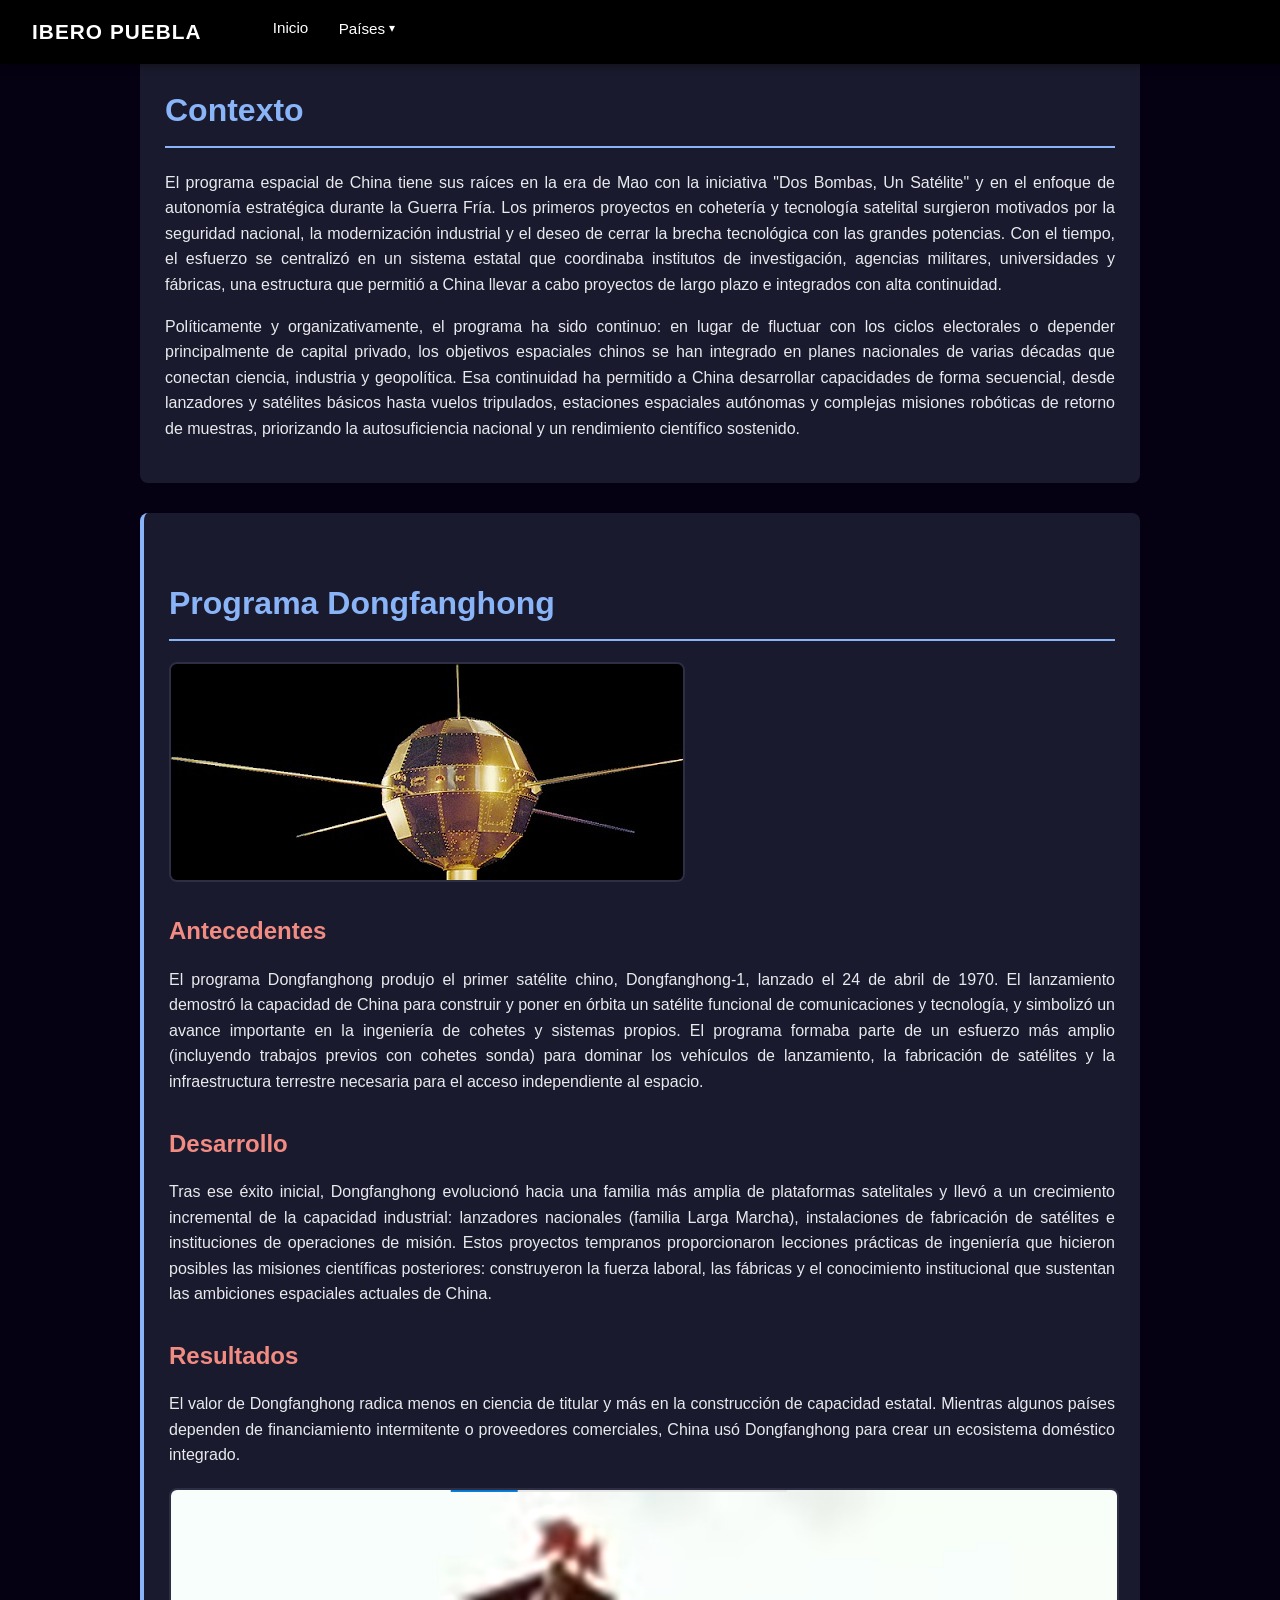
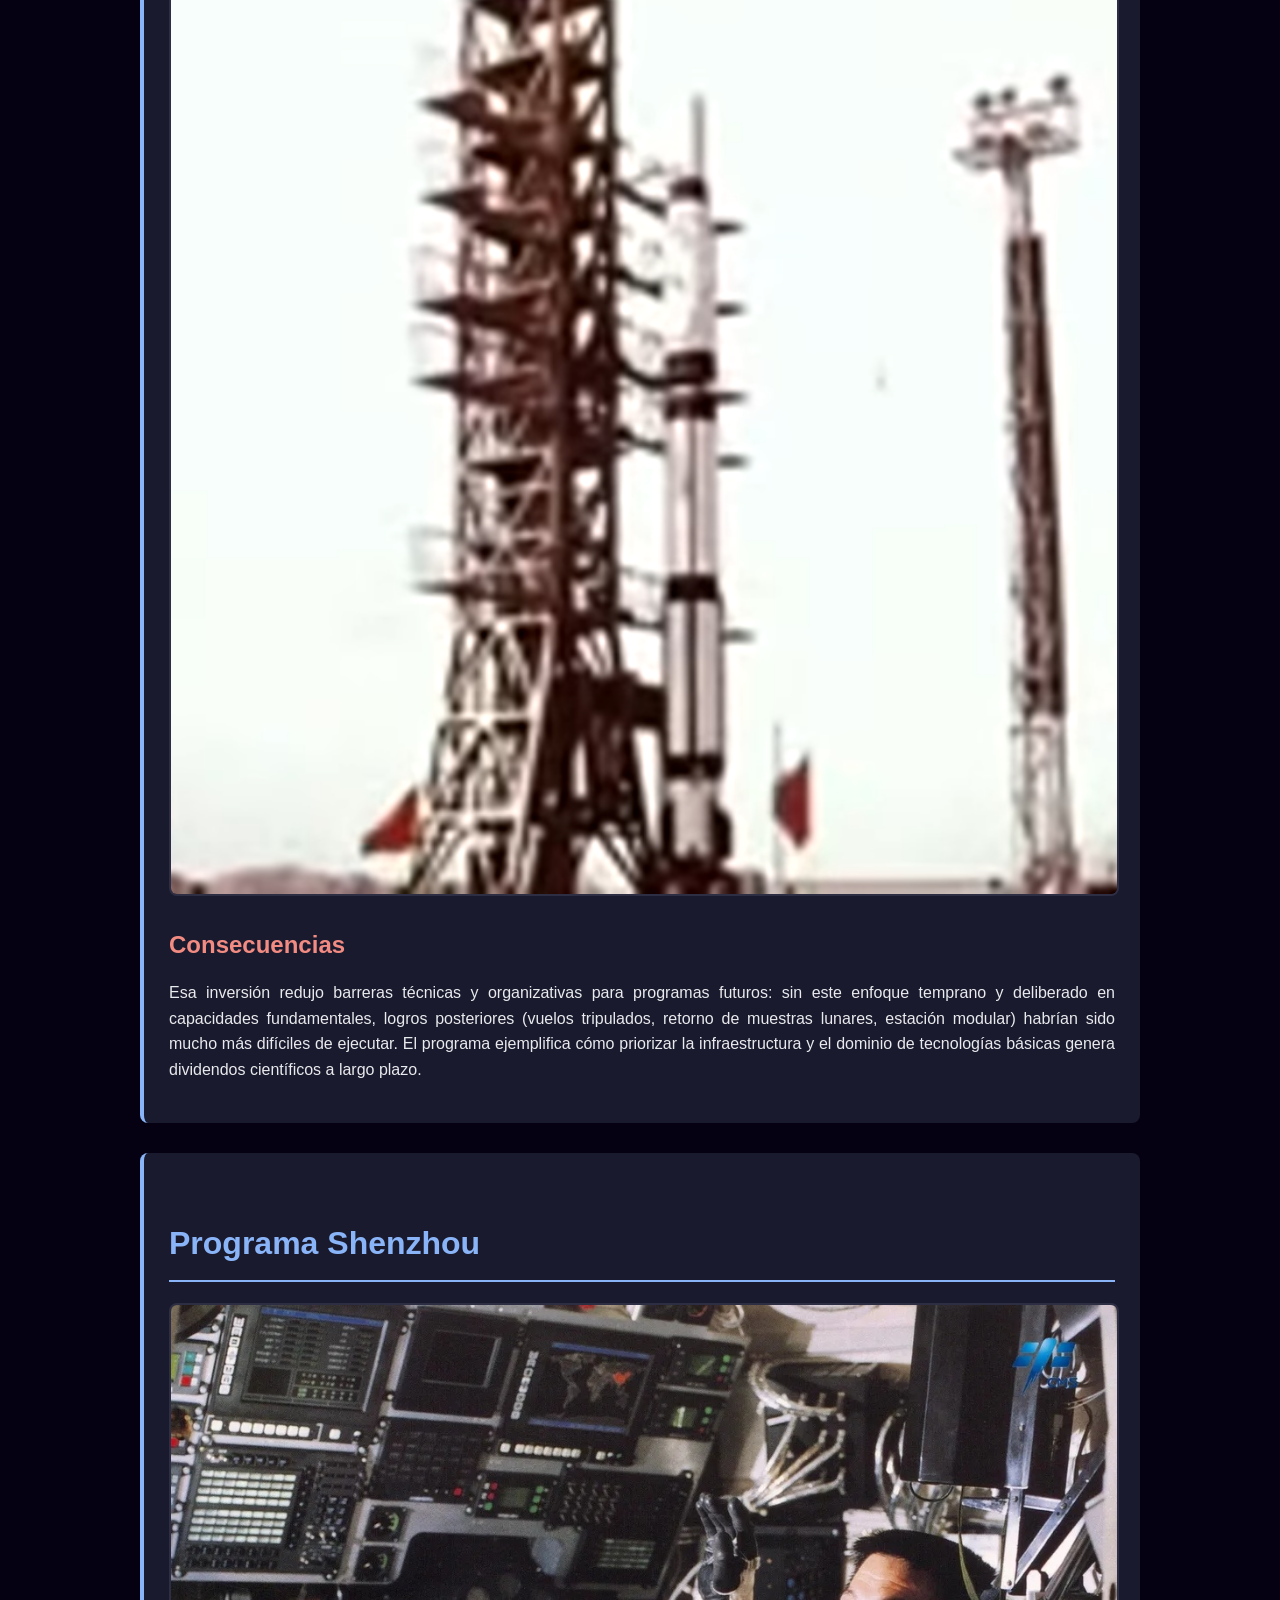
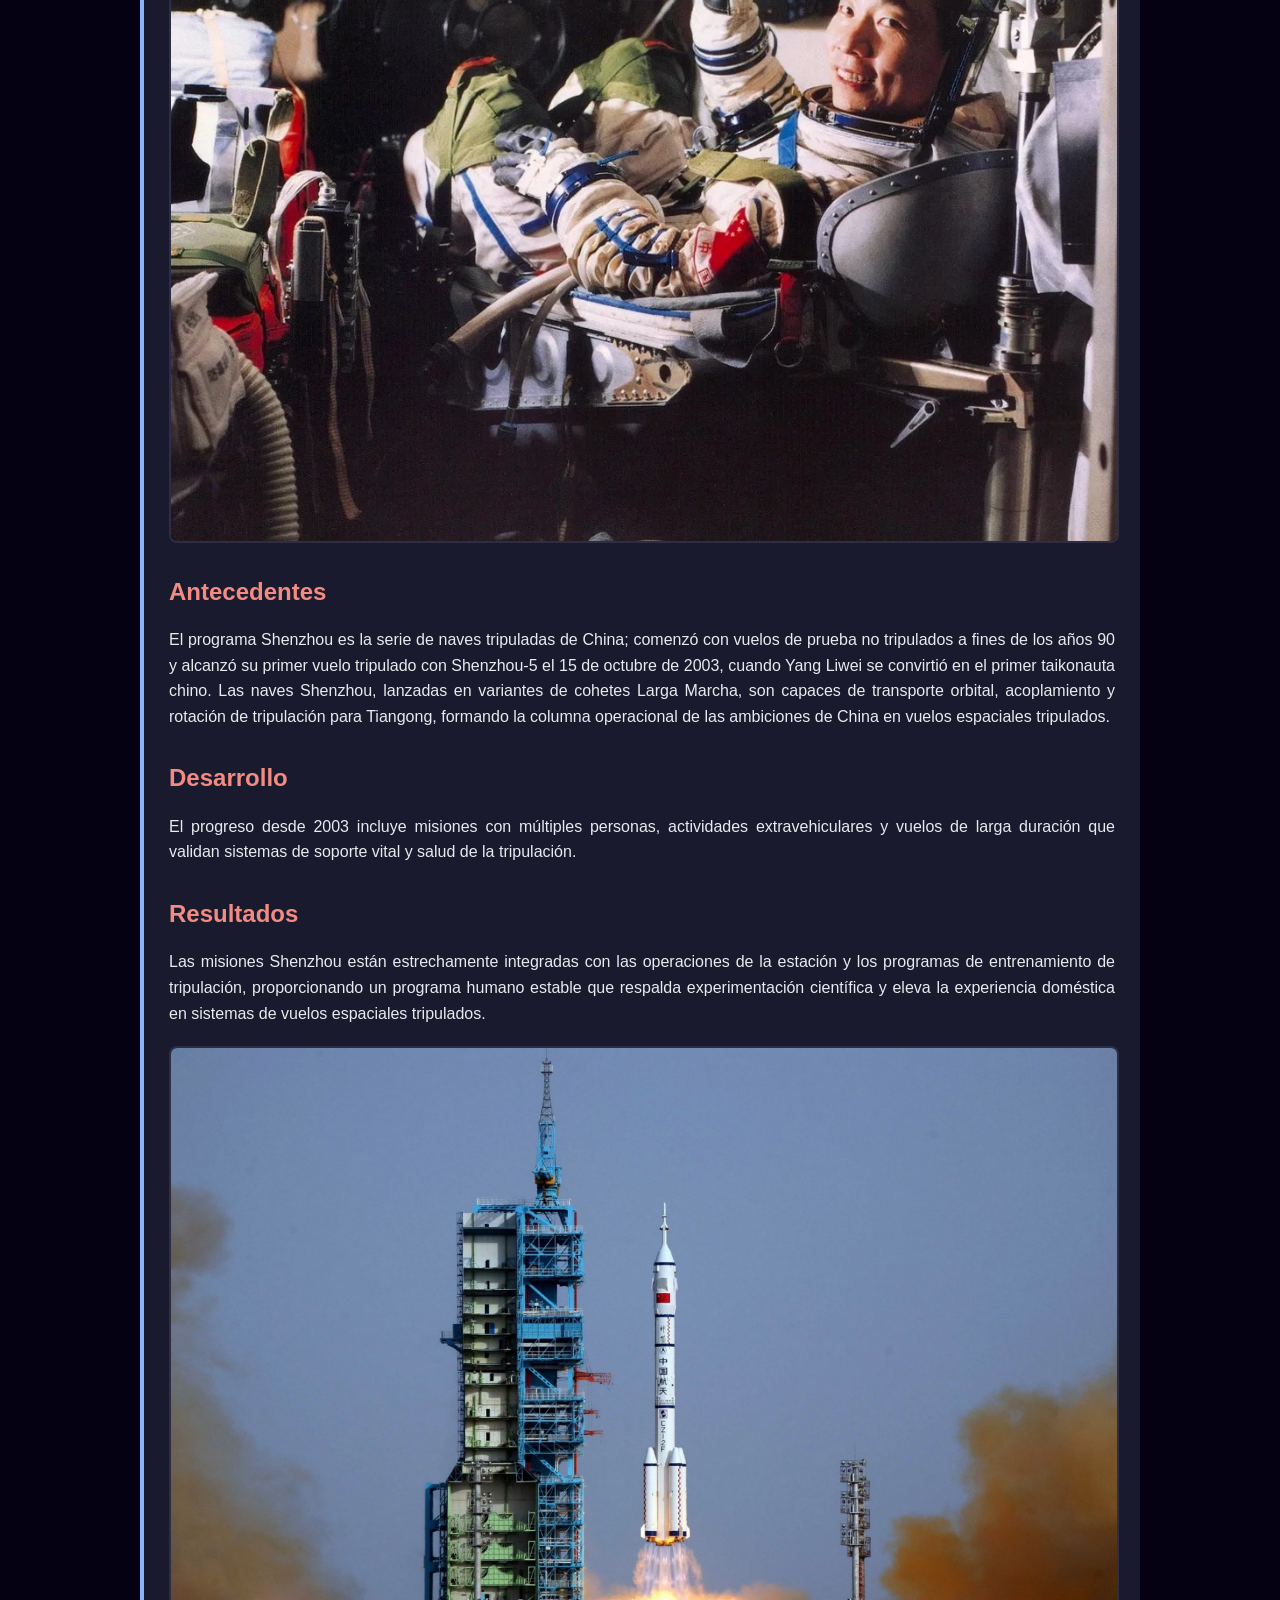
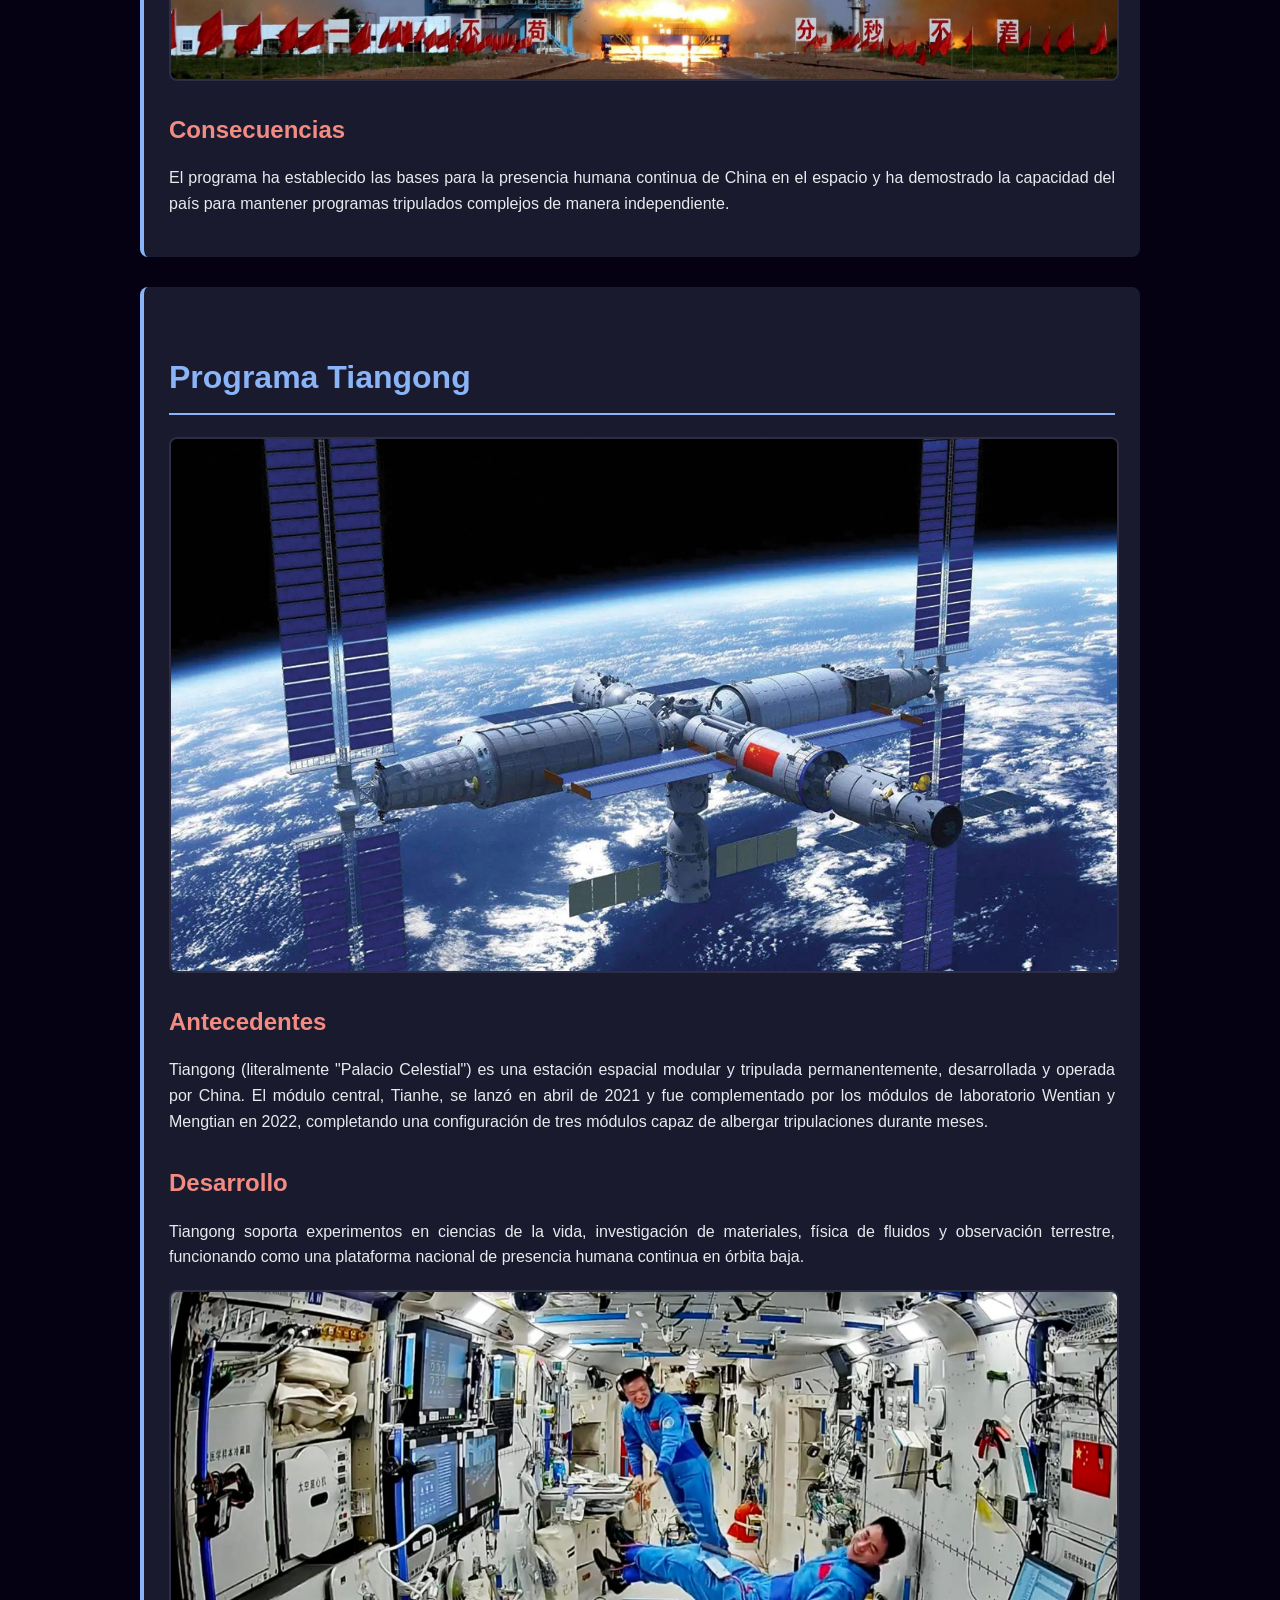
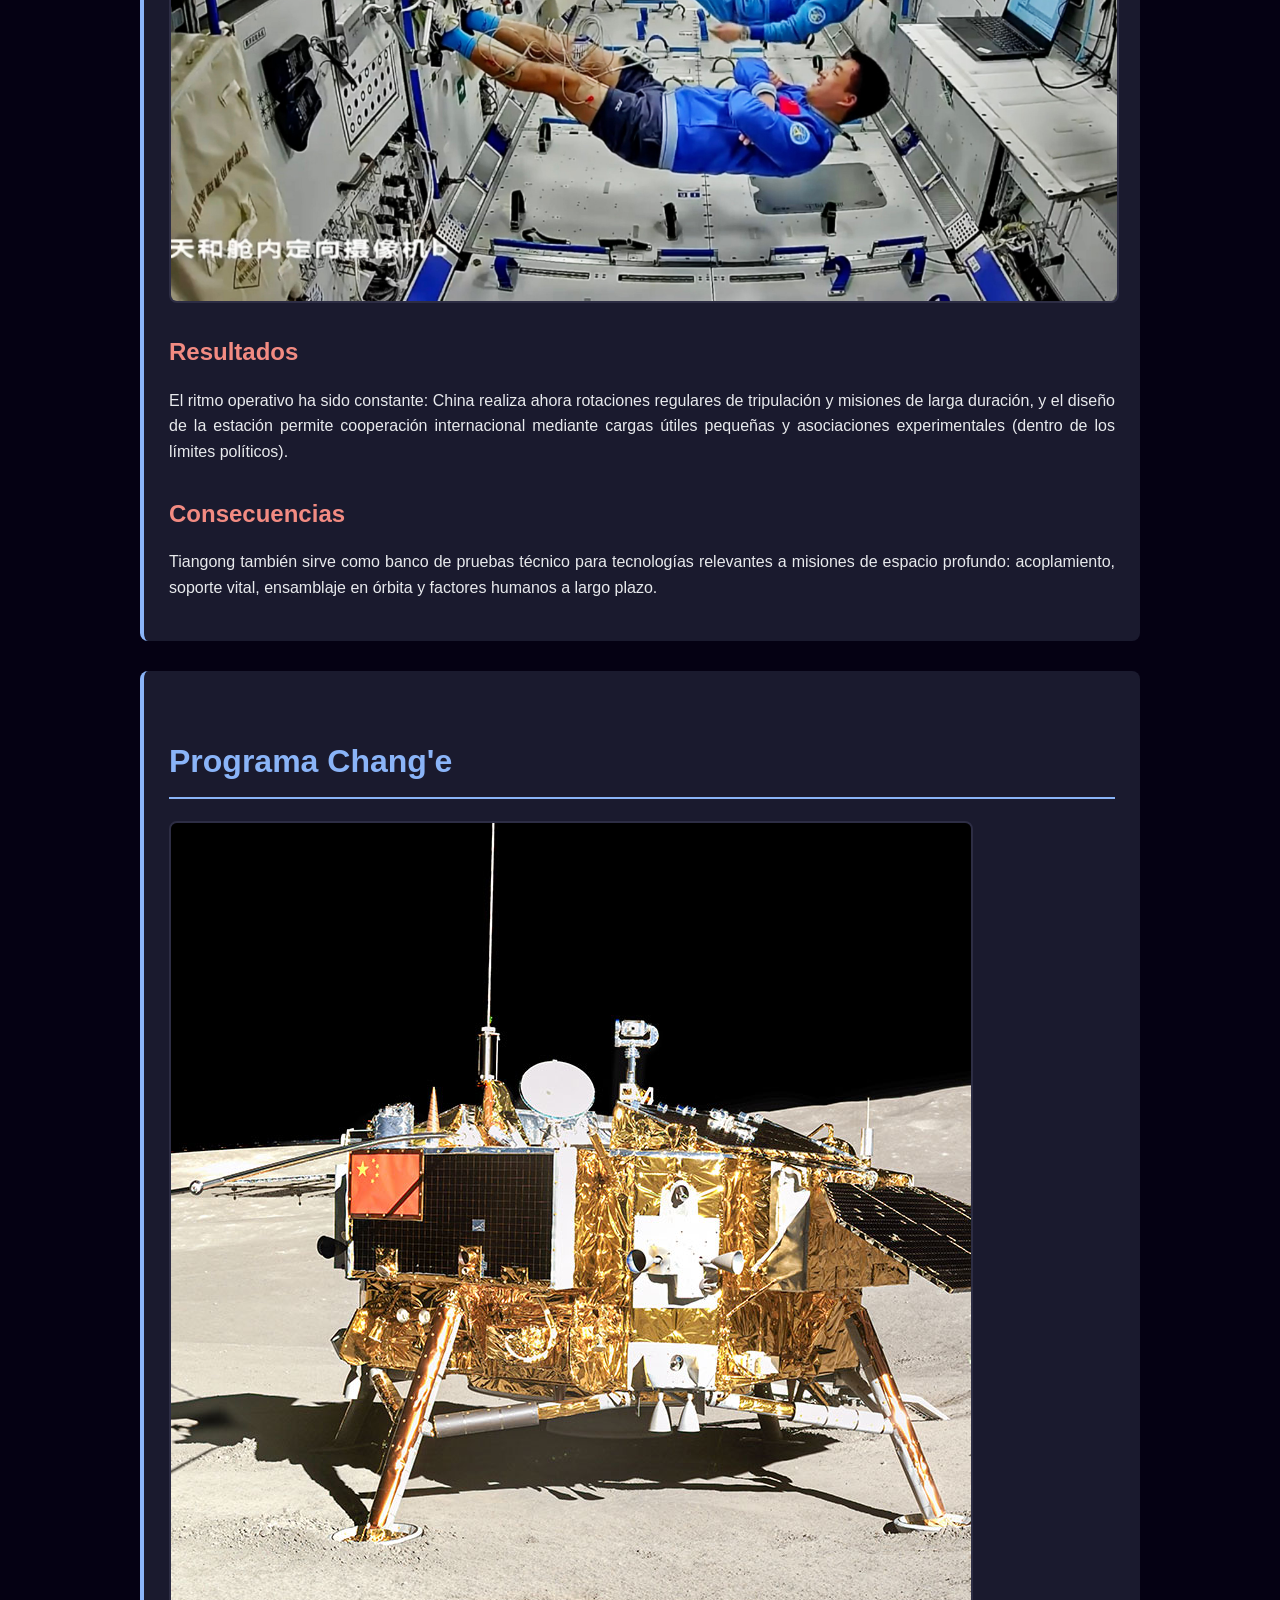
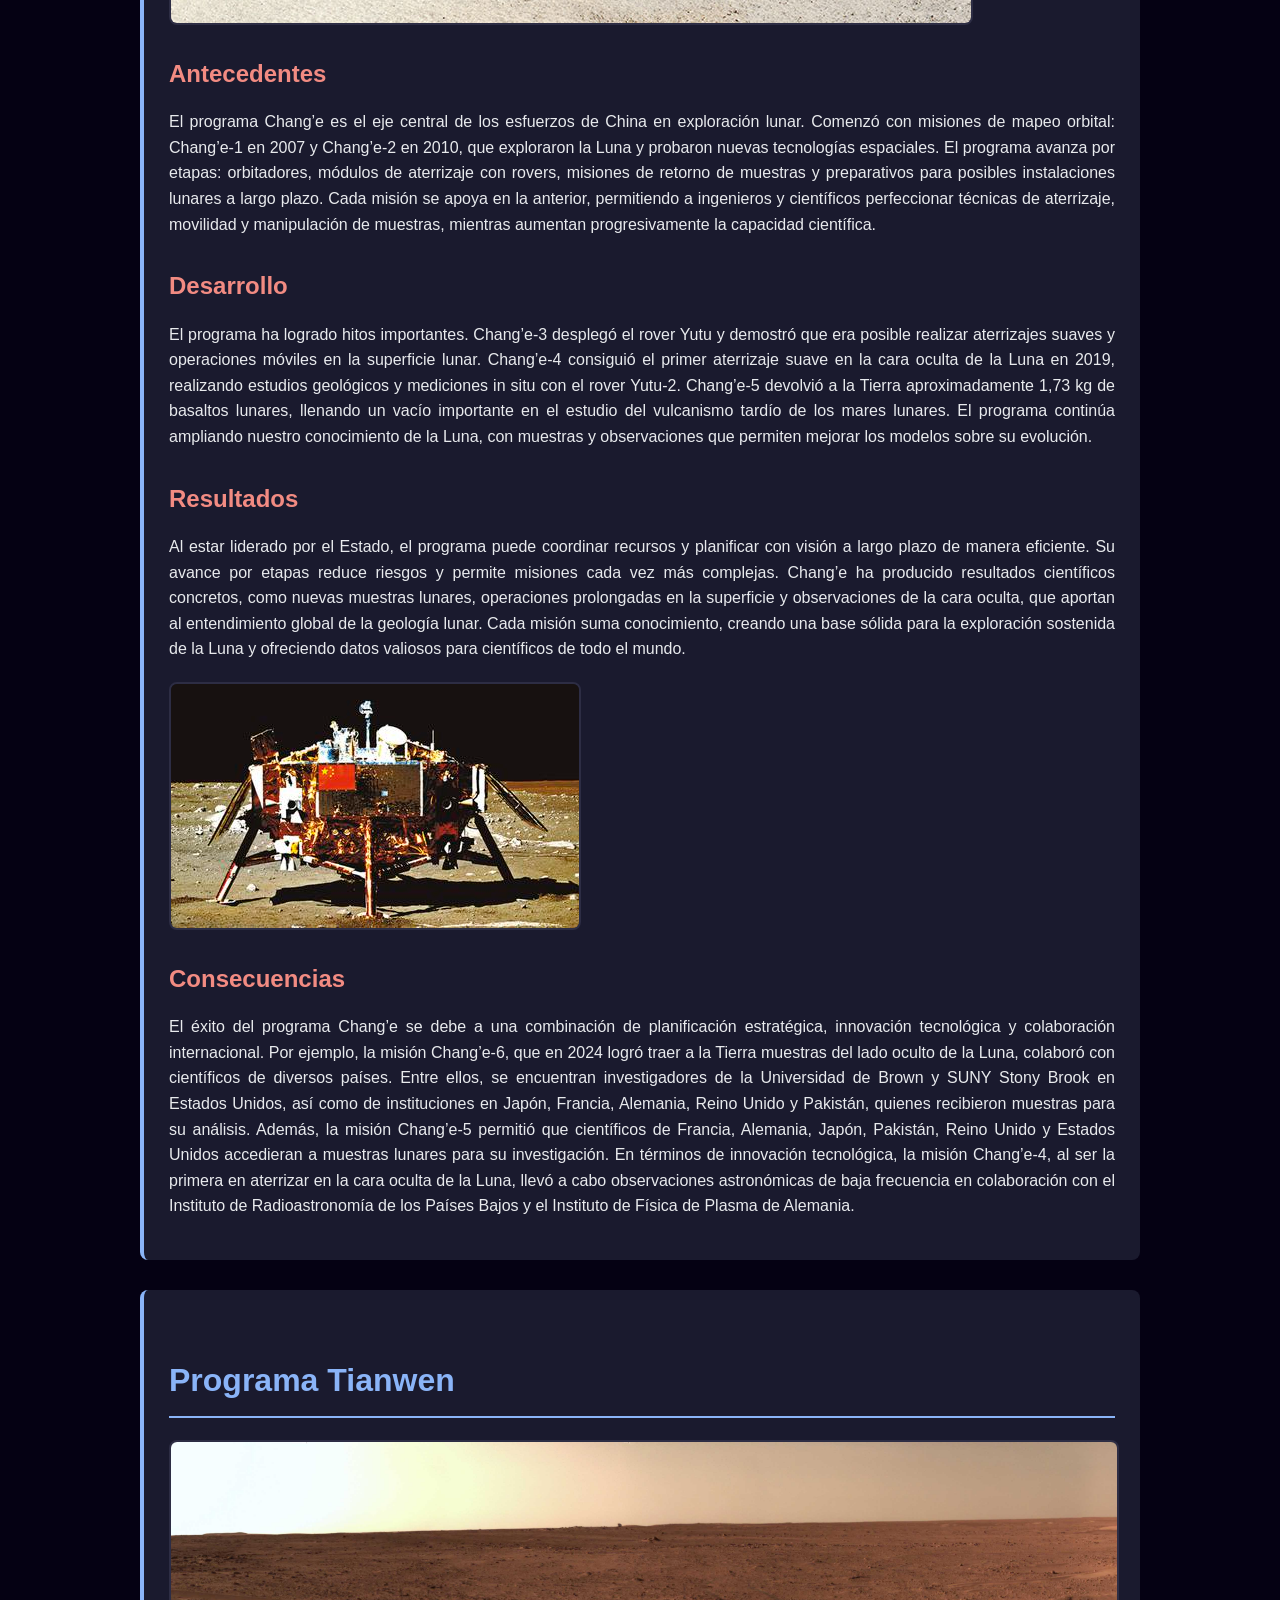
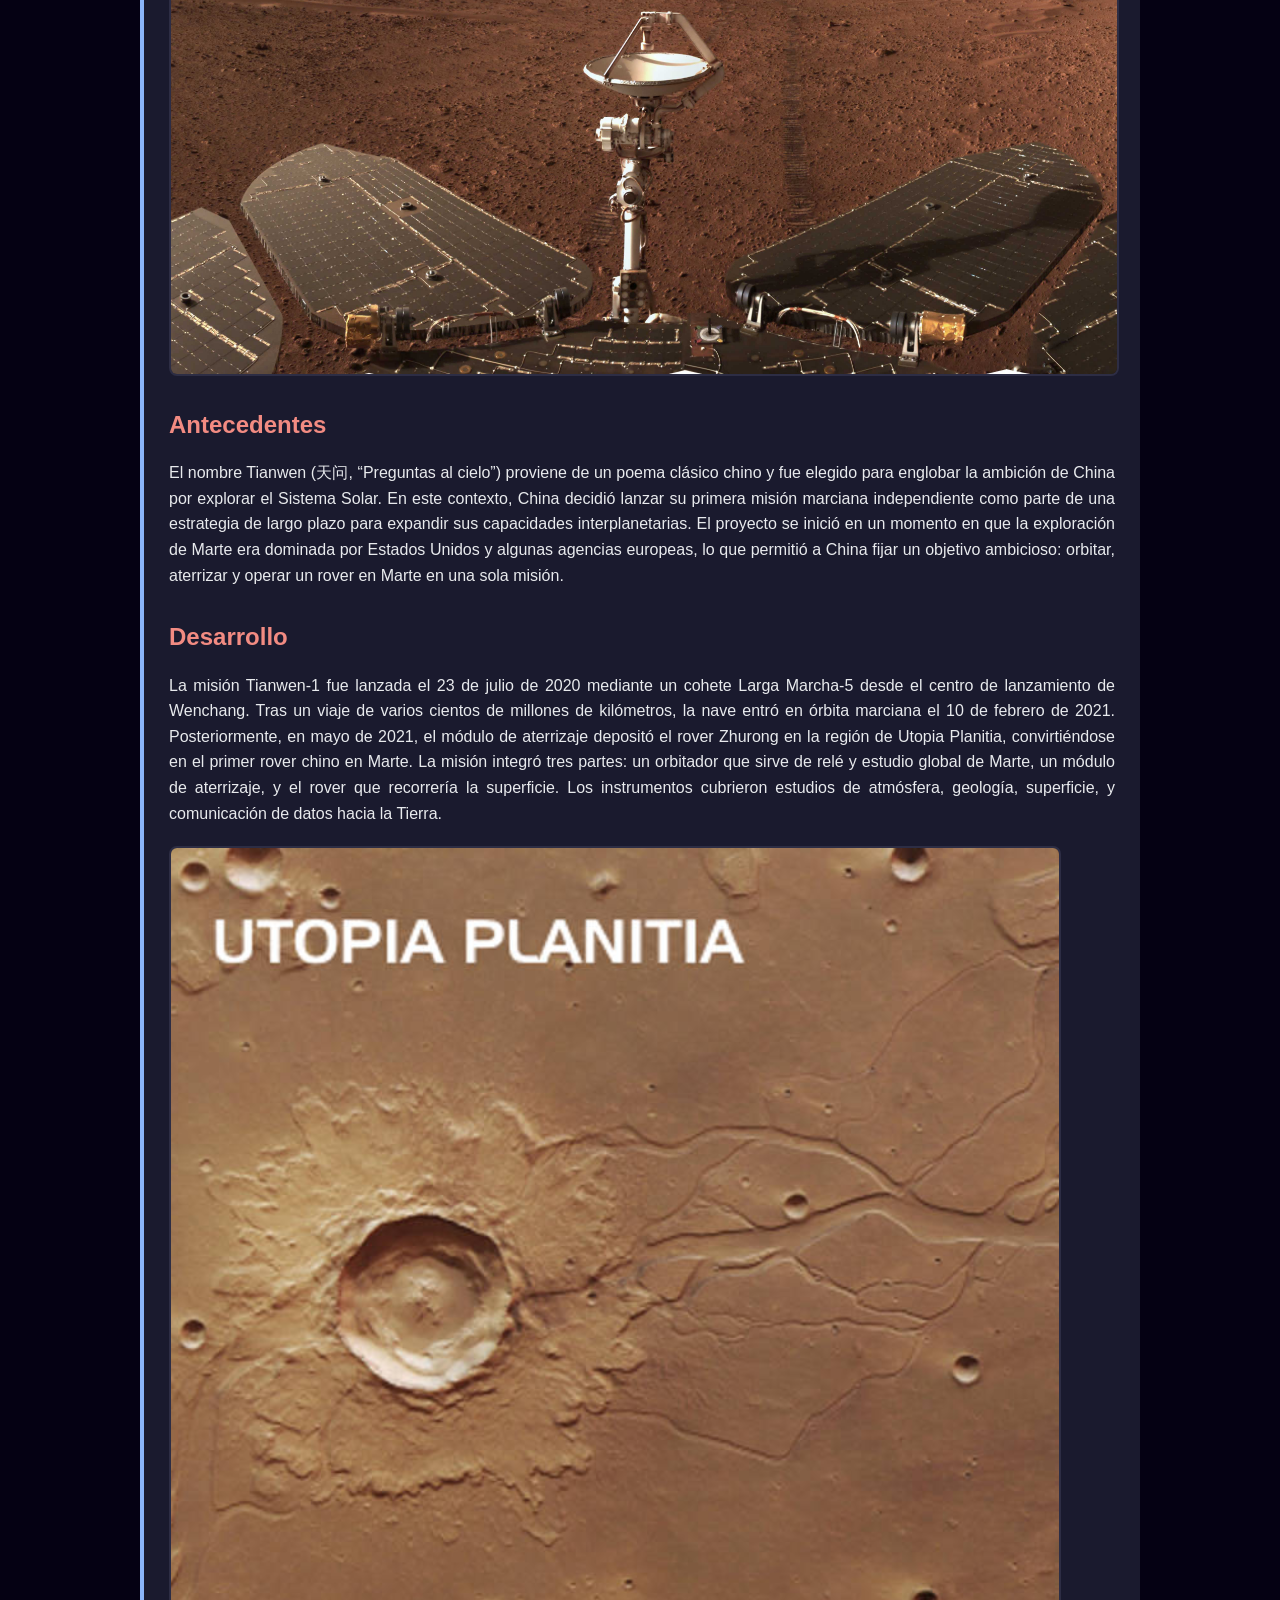
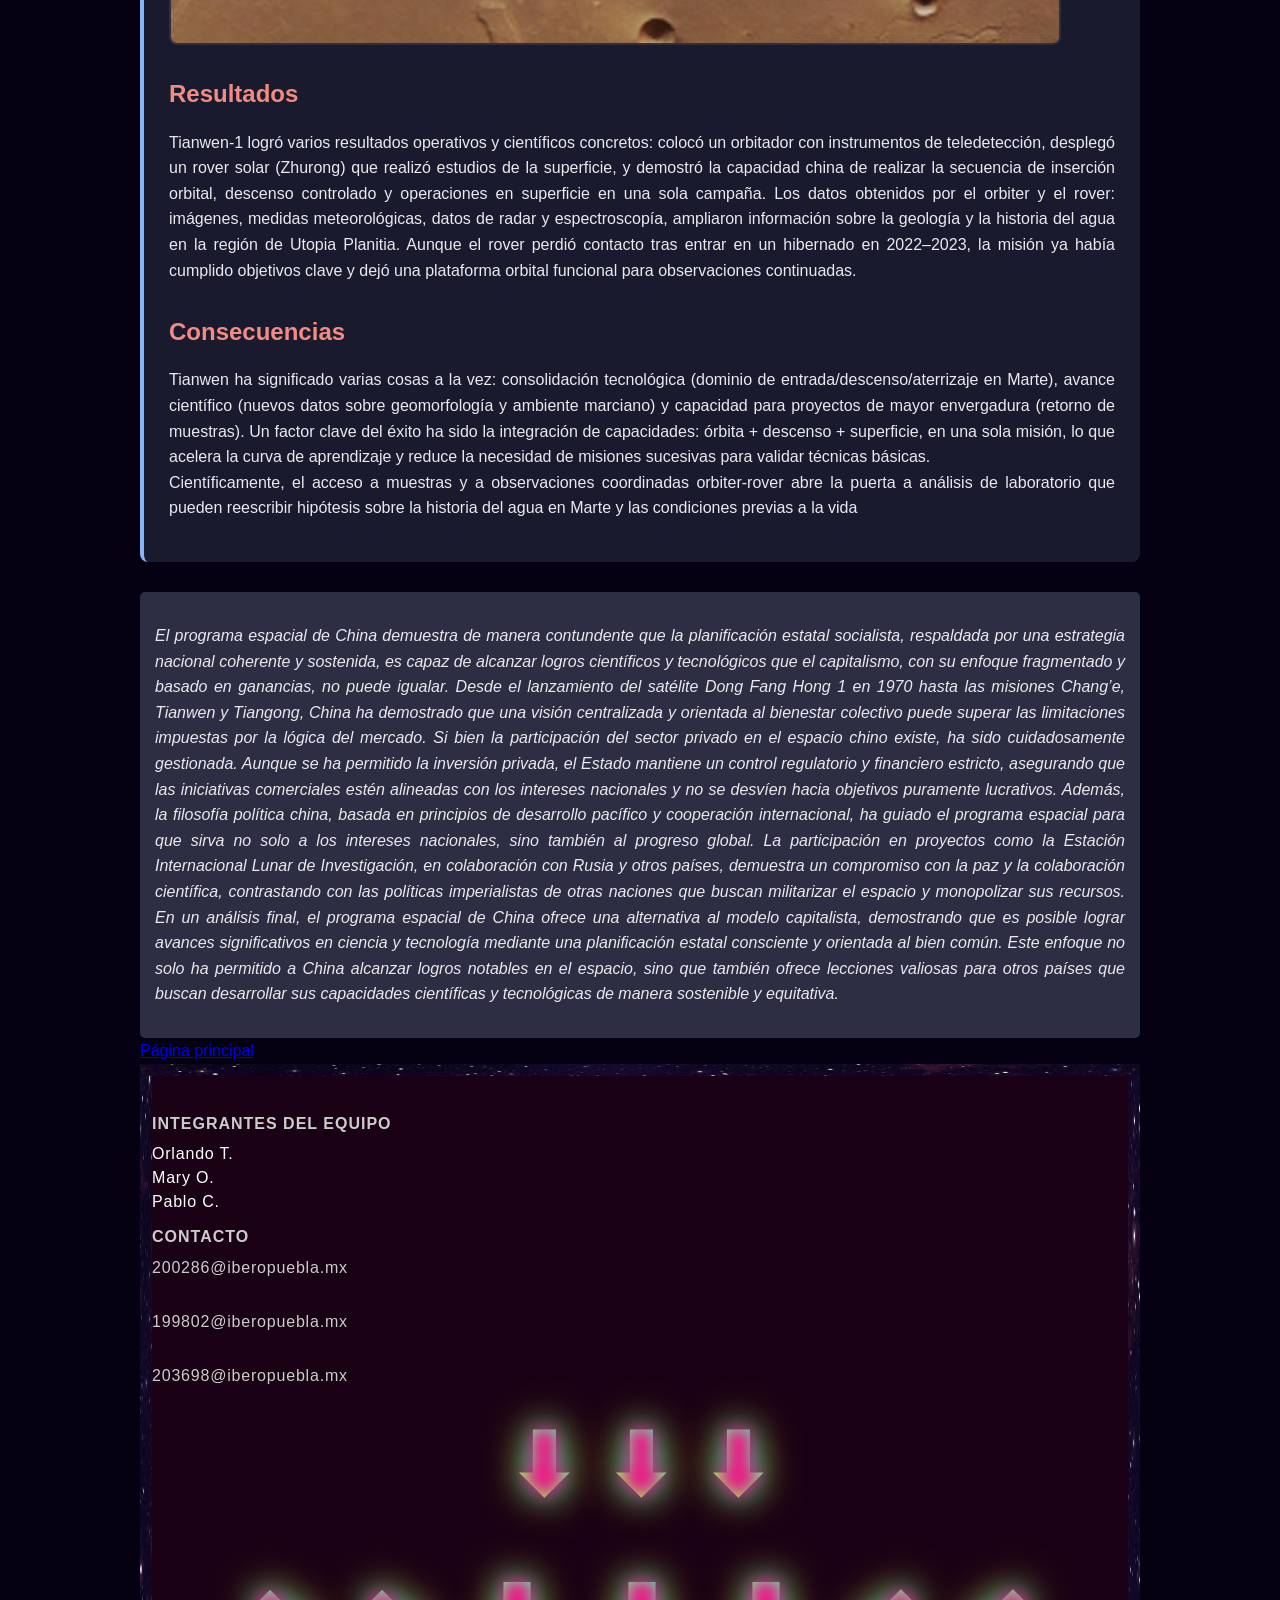
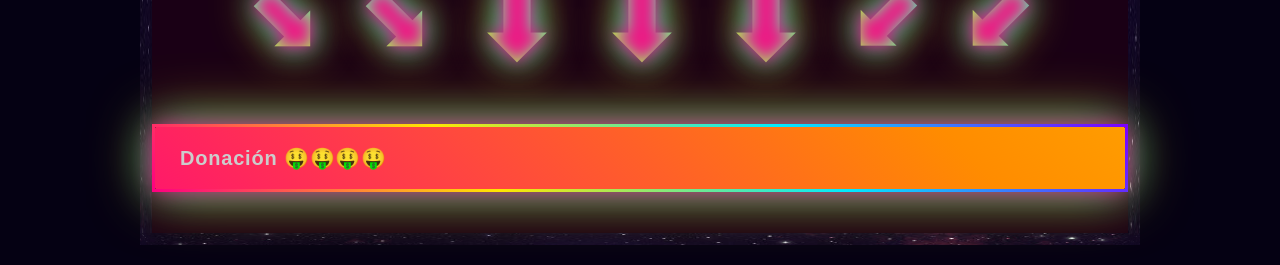
<file: china.html>
<!DOCTYPE html>
<html lang="es">
<head>
    <meta charset="UTF-8">
    <meta name="viewport" content="width=device-width, initial-scale=1.0">
    <title>Programa Espacial de China</title>
    <style>
        .navbar {
      position: fixed;
      top: 0;
      left: 0;
      width: 100%;
      height: 64px;
      background-color: #000;          /* Negro */
      color: #fff;                      /* Letras blancas */
      display: flex;
      align-items: center;
      justify-content: flex-start;
      padding: 0 2rem;
      box-shadow: 0 2px 8px rgba(0, 0, 0, 0.4);
      z-index: 1000;
    }

    .navbar-logo {
      font-size: 1.3rem;
      font-weight: 700;
      letter-spacing: 0.05em;
    }

    .navbar-menu {
      list-style: none;
      display: flex;
      gap: 1.5rem;
      align-items: center;
      margin-left: 3rem;
    }

    .nav-item a,
    .nav-item button {
      background: none;
      border: none;
      color: #fff;
      text-decoration: none;
      font-size: 0.95rem;
      cursor: pointer;
      padding: 0.4rem 0.2rem;
    }

    .nav-item a:hover,
    .nav-item button:hover {
      border-bottom: 2px solid #fff;
    }

    /* Dropdown */
    .nav-item.dropdown {
      position: relative;
    }

    .dropdown-toggle {
      display: inline-flex;
      align-items: center;
      gap: 0.25rem;
    }

    .dropdown-toggle::after {
      content: "▾";
      font-size: 0.75rem;
    }

    .dropdown-menu {
      position: absolute;
      top: 110%;
      left: 0;
      background-color: #111;
      border-radius: 0.25rem;
      padding: 0.4rem 0;
      min-width: 220px;
      list-style: none;
      box-shadow: 0 4px 15px rgba(0, 0, 0, 0.6);
      display: none; /* se muestra con la clase .show */
      z-index: 1100;
    }

    .dropdown-menu.show {
      display: block;
    }

    .dropdown-menu li a {
      display: block;
      padding: 0.45rem 1rem;
      font-size: 0.9rem;
      color: #fff;
      text-decoration: none;
      white-space: nowrap;
    }

    .dropdown-menu li a:hover {
      background-color: #222;
    }

    /* Para que el contenido no quede debajo de la barra */
    main {
      padding: 5rem 1.5rem 2rem;
    }

    /* Responsive simple */
    @media (max-width: 768px) {
      .navbar {
        padding: 0 1rem;
      }
      .navbar-menu {
        gap: 1rem;
      }
    }
        body {
            font-family: 'Segoe UI', Tahoma, Geneva, Verdana, sans-serif;
            line-height: 1.6;
            color: #e8eaed;
            background-color: #050113;
            max-width: 1000px;
            margin: 0 auto;
            padding: 20px;
        }
        
        h1 {
            color: #8ab4f8;
            border-bottom: 2px solid #8ab4f8;
            padding-bottom: 10px;
            margin-top: 40px;
        }
        
        h2 {
            color: #f28b82;
            margin-top: 30px;
            margin-bottom: 15px;
        }
        
        p {
            text-align: justify;
            margin-bottom: 16px;
        }
        
        .mission-section {
            background-color: #1a1a2e;
            border-radius: 8px;
            padding: 25px;
            margin-bottom: 30px;
            border-left: 4px solid #8ab4f8;
        }
        
        .highlight-box {
            background-color: #2d2d44;
            padding: 15px;
            border-radius: 5px;
            margin: 15px 0;
            border-left: 4px solid #f28b82;
        }
        
        .context-section {
            background-color: #1a1a2e;
            border-radius: 8px;
            padding: 25px;
            margin-bottom: 30px;
        }
        
        .key-point {
            color: #8ab4f8;
            font-weight: bold;
        }
        
        ul {
            padding-left: 20px;
        }
        
        li {
            margin-bottom: 8px;
        }
        
        .conclusion {
            font-style: italic;
            background-color: #2d2d44;
            padding: 15px;
            border-radius: 5px;
            margin-top: 30px;
            text-align: center;
        }
        
        .reference {
            font-size: 0.9em;
            color: #9aa0a6;
            margin-top: 10px;
        }
        .program-image {
            max-width: 100%;
            height: auto;
            margin: 20px 0;
            border-radius: 8px;
            border: 2px solid #2d2d44;
            display: block;
        }
        footer {
  background: #1a0015;
  padding: 25px 0;
  text-align: center;
  color: white;
      
          
  letter-spacing: 0.05em;      


  border: 12px solid transparent;
  border-image: url('imagenes_w/espaciobienlocuaz.jpg') 30 stretch;
  box-sizing: border-box;
}

.footer-content p a {
  display: block;
  margin: 3px 0;
  color: #ccc;
  text-decoration: none;
}

.footer-content p a:hover {
  color: white;
}
.donation-button {
  display: inline-block;
  padding: 15px 25px;
  margin-top: 10px;

  background: linear-gradient(45deg, #ff0080, #ff8c00, #ffe600, #00eaff, #7b00ff);
  background-size: 400% 400%;

  border: 3px solid transparent;
  border-image: linear-gradient(45deg, #ff0080, #ffe600, #00eaff, #7b00ff) 1;

  color: white;
  font-size: 20px;
  font-weight: bold;
  text-decoration: none;
  border-radius: 12px;

  box-shadow: 0 0 20px rgba(255, 0, 128, 0.7),
              0 0 40px rgba(0, 234, 255, 0.6),
              0 0 60px rgba(255, 224, 0, 0.7);

  animation: donationGlow 6s infinite linear;
  transition: transform 0.2s ease-in-out;
}

.donation-button:hover {
  transform: scale(1.15);

  box-shadow: 0 0 30px rgba(255, 0, 128, 1),
              0 0 60px rgba(0, 234, 255, 1),
              0 0 90px rgba(255, 224, 0, 1);
}
@keyframes donationGlow {
  0% { background-position: 0% 50%; }
  50% { background-position: 100% 50%; }
  100% { background-position: 0% 50%; }
}
.arrow-container {
  display: flex;
  justify-content: center;
  gap: 25px;
  margin-bottom: 10px;
}

.arrow {
  font-size: 45px;
  animation: arrowPulse 1.2s infinite ease-in-out alternate;
  color: transparent;
  background: linear-gradient(45deg, #ff0090, #ff9100, #ffee00, #00eaff, #7f00ff);
  background-size: 300% 300%;
  -webkit-background-clip: text;
  background-clip: text;

  text-shadow: 0 0 10px rgba(255, 0, 128, 0.7),
               0 0 25px rgba(0, 234, 255, 0.7),
               0 0 40px rgba(255, 224, 0, 0.9);
}

@keyframes arrowPulse {
  0% {
    transform: translateY(-7px) scale(1);
    background-position: 0% 50%;
  }
  50% {
    transform: translateY(0) scale(1.15);
    background-position: 100% 50%;
  }
  100% {
    transform: translateY(7px) scale(1.25);
    background-position: 0% 50%;
  }
}
.arrows-wrapper {
  display: flex;
  justify-content: center;
  align-items: center;
  gap: 40px;
  margin-bottom: 20px;
  flex-wrap: wrap;
  position: relative;
}

.arrow {
  font-size: 85px; 
  font-weight: bold;
  color: transparent;
  background: linear-gradient(45deg, #ff00aa, #ff9100, #ffee00, #00eaff, #7f00ff);
  background-size: 300% 300%;
  -webkit-background-clip: text;
  background-clip: text;

  text-shadow: 
    0 0 15px rgba(255, 0, 128, 0.9),
    0 0 30px rgba(0, 234, 255, 0.9),
    0 0 45px rgba(255, 224, 0, 1);

  animation: arrowGlow 1.4s infinite ease-in-out alternate;
}

@keyframes arrowGlow {
  0% {
    transform: scale(1);
    background-position: 0% 50%;
    text-shadow:
      0 0 20px rgba(255, 0, 128, 0.9),
      0 0 35px rgba(0, 234, 255, 1),
      0 0 50px rgba(255, 224, 0, 1);
  }
  100% {
    transform: scale(1.3) translateY(10px);
    background-position: 100% 50%;
    text-shadow:
      0 0 25px rgba(255, 0, 128, 1),
      0 0 45px rgba(0, 234, 255, 1),
      0 0 70px rgba(255, 224, 0, 1);
  }
}

.diagonal.left {
  transform: rotate(-45deg);
}

.diagonal.right {
  transform: rotate(45deg);
}

.diagonal {
  animation: diagonalPulse 1.7s infinite ease-in-out alternate;
}

@keyframes diagonalPulse {
  0% { transform: rotate(var(--angle, 0deg)) scale(1); }
  100% { transform: rotate(var(--angle, 0deg)) scale(1.25); }
}

.diagonal.left { --angle: -45deg; }
.diagonal.right { --angle: 45deg; }

.vertical {
  font-size: 100px;
}
.footer-section-title {
  font-size: 16px;
  font-weight: bold;
  margin-bottom: 6px;
  margin-top: 10px;
  text-transform: uppercase;
  letter-spacing: 1px;
  color: #cccccc;
}

.team-list,
.contact-list {
  margin: 0 0 10px 0;
  line-height: 1.5;
}
.img-caption {
    font-size: 0.5em; /* un poco más pequeño que antes */
    color: #b0b3b8;
    margin-top: 4px;
    font-style: italic;
    display: block;
}
.image-container {
    margin: 20px 0; /* controla el espacio total de la imagen + pie */
    text-align: center; /* centra imagen y pie */
}
    </style>
</head>
<header class="navbar">
    <div class="navbar-logo">
      IBERO PUEBLA
    </div>

    <nav>
      <ul class="navbar-menu">
        <li class="nav-item">
          <a href="index.html">Inicio</a>
        </li>

        <li class="nav-item dropdown">
          <button class="dropdown-toggle" type="button">Países</button>
          <ul class="dropdown-menu">
            <li><a href="disparoshundidos.html">EUA</a></li>
            <li><a href="mexico.html">México</a></li>
            <li><a href="al-andalus.html">Unión Europea</a></li>
            <li><a href="urss.html">Unión Soviética</a></li>
            <li><a href="turquia.html">Turquía</a></li>
            <li><a href="iran.html">Irán</a></li>
            <li><a href="rusia.html">Rusia</a></li>
            <li><a href="india.html">India</a></li>
            <li><a href="china.html">China</a></li>
            <li><a href="corea.html">Corea del Norte</a></li>
            <li><a href="japon.html">Japón</a></li>
          </ul>
        </li>
      </ul>
    </nav>
  </header><!-- Pueba chingona -->
<!-- Pueba chingona -->
  <script>
    const dropdownToggle = document.querySelector('.dropdown-toggle');
    const dropdownMenu = document.querySelector('.dropdown-menu');

    dropdownToggle.addEventListener('click', function (e) {
      e.preventDefault();
      dropdownMenu.classList.toggle('show');
    });

    // Cierra el menú si haces clic fuera
    document.addEventListener('click', function (e) {
      if (!e.target.closest('.dropdown')) {
        dropdownMenu.classList.remove('show');
      }
    });
  </script><!-- Pueba chingona -->
<body>
    <div class="context-section">
        <h1>Contexto</h1>
        <p>El programa espacial de China tiene sus raíces en la era de Mao con la iniciativa "Dos Bombas, Un Satélite" y en el enfoque de autonomía estratégica durante la Guerra Fría. Los primeros proyectos en cohetería y tecnología satelital surgieron motivados por la seguridad nacional, la modernización industrial y el deseo de cerrar la brecha tecnológica con las grandes potencias. Con el tiempo, el esfuerzo se centralizó en un sistema estatal que coordinaba institutos de investigación, agencias militares, universidades y fábricas, una estructura que permitió a China llevar a cabo proyectos de largo plazo e integrados con alta continuidad.</p>
        
        <p>Políticamente y organizativamente, el programa ha sido continuo: en lugar de fluctuar con los ciclos electorales o depender principalmente de capital privado, los objetivos espaciales chinos se han integrado en planes nacionales de varias décadas que conectan ciencia, industria y geopolítica. Esa continuidad ha permitido a China desarrollar capacidades de forma secuencial, desde lanzadores y satélites básicos hasta vuelos tripulados, estaciones espaciales autónomas y complejas misiones robóticas de retorno de muestras, priorizando la autosuficiencia nacional y un rendimiento científico sostenido.</p>
    </div>
    
    <div class="mission-section">
        <h1>Programa Dongfanghong</h1>
        <img src="imagenes_w/Programa Dongfanghong1_China.jpg" 
         class="program-image">
        <h2>Antecedentes</h2>
        <p>El programa Dongfanghong produjo el primer satélite chino, Dongfanghong-1, lanzado el 24 de abril de 1970. El lanzamiento demostró la capacidad de China para construir y poner en órbita un satélite funcional de comunicaciones y tecnología, y simbolizó un avance importante en la ingeniería de cohetes y sistemas propios. El programa formaba parte de un esfuerzo más amplio (incluyendo trabajos previos con cohetes sonda) para dominar los vehículos de lanzamiento, la fabricación de satélites y la infraestructura terrestre necesaria para el acceso independiente al espacio.</p>
        
        <h2>Desarrollo</h2>
        <p>Tras ese éxito inicial, Dongfanghong evolucionó hacia una familia más amplia de plataformas satelitales y llevó a un crecimiento incremental de la capacidad industrial: lanzadores nacionales (familia Larga Marcha), instalaciones de fabricación de satélites e instituciones de operaciones de misión. Estos proyectos tempranos proporcionaron lecciones prácticas de ingeniería que hicieron posibles las misiones científicas posteriores: construyeron la fuerza laboral, las fábricas y el conocimiento institucional que sustentan las ambiciones espaciales actuales de China.</p>
        
        <h2>Resultados</h2>
        <p>El valor de Dongfanghong radica menos en ciencia de titular y más en la construcción de capacidad estatal. Mientras algunos países dependen de financiamiento intermitente o proveedores comerciales, China usó Dongfanghong para crear un ecosistema doméstico integrado.</p>
        <img src="imagenes_w/Programa Dongfanghong3_China.png" 
         class="program-image">
        <h2>Consecuencias</h2>
        <p>Esa inversión redujo barreras técnicas y organizativas para programas futuros: sin este enfoque temprano y deliberado en capacidades fundamentales, logros posteriores (vuelos tripulados, retorno de muestras lunares, estación modular) habrían sido mucho más difíciles de ejecutar. El programa ejemplifica cómo priorizar la infraestructura y el dominio de tecnologías básicas genera dividendos científicos a largo plazo.</p>
    </div>
    
    <div class="mission-section">
        <h1>Programa Shenzhou</h1>
        <img src="imagenes_w/Programa Shenzhou3_China.jpg" 
         class="program-image">
        <h2>Antecedentes</h2>
        <p>El programa Shenzhou es la serie de naves tripuladas de China; comenzó con vuelos de prueba no tripulados a fines de los años 90 y alcanzó su primer vuelo tripulado con Shenzhou-5 el 15 de octubre de 2003, cuando Yang Liwei se convirtió en el primer taikonauta chino. Las naves Shenzhou, lanzadas en variantes de cohetes Larga Marcha, son capaces de transporte orbital, acoplamiento y rotación de tripulación para Tiangong, formando la columna operacional de las ambiciones de China en vuelos espaciales tripulados.</p>
        
        <h2>Desarrollo</h2>
        <p>El progreso desde 2003 incluye misiones con múltiples personas, actividades extravehiculares y vuelos de larga duración que validan sistemas de soporte vital y salud de la tripulación.</p>
        
        <h2>Resultados</h2>
        <p>Las misiones Shenzhou están estrechamente integradas con las operaciones de la estación y los programas de entrenamiento de tripulación, proporcionando un programa humano estable que respalda experimentación científica y eleva la experiencia doméstica en sistemas de vuelos espaciales tripulados.</p>
        <img src="imagenes_w/Programa Shenzhou1_China.jpg" 
         class="program-image">
        <h2>Consecuencias</h2>
        <p>El programa ha establecido las bases para la presencia humana continua de China en el espacio y ha demostrado la capacidad del país para mantener programas tripulados complejos de manera independiente.</p>
    </div>
    
    <div class="mission-section">
        <h1>Programa Tiangong</h1>
        <img src="imagenes_w/Programa Tiangong2_China.jpg" 
         class="program-image">
        <h2>Antecedentes</h2>
        <p>Tiangong (literalmente "Palacio Celestial") es una estación espacial modular y tripulada permanentemente, desarrollada y operada por China. El módulo central, Tianhe, se lanzó en abril de 2021 y fue complementado por los módulos de laboratorio Wentian y Mengtian en 2022, completando una configuración de tres módulos capaz de albergar tripulaciones durante meses.</p>
        
        <h2>Desarrollo</h2>
        <p>Tiangong soporta experimentos en ciencias de la vida, investigación de materiales, física de fluidos y observación terrestre, funcionando como una plataforma nacional de presencia humana continua en órbita baja.</p>
        <img src="imagenes_w/Programa Tiangong3_China.jpg" 
         class="program-image">
        <h2>Resultados</h2>
        <p>El ritmo operativo ha sido constante: China realiza ahora rotaciones regulares de tripulación y misiones de larga duración, y el diseño de la estación permite cooperación internacional mediante cargas útiles pequeñas y asociaciones experimentales (dentro de los límites políticos).</p>
        
        <h2>Consecuencias</h2>
        <p>Tiangong también sirve como banco de pruebas técnico para tecnologías relevantes a misiones de espacio profundo: acoplamiento, soporte vital, ensamblaje en órbita y factores humanos a largo plazo.</p>
    </div>
    
    <div class="mission-section">
        <h1>Programa Chang'e</h1>
        <img src="imagenes_w/Programa Chang’e_China.jpg" 
         class="program-image">
        <h2>Antecedentes</h2>
        <p>El programa Chang’e es el eje central de los esfuerzos de China en exploración lunar. Comenzó con misiones de mapeo orbital: Chang’e-1 en 2007 y Chang’e-2 en 2010, que exploraron la Luna y probaron nuevas tecnologías espaciales. El programa avanza por etapas: orbitadores, módulos de aterrizaje con rovers, misiones de retorno de muestras y preparativos para posibles instalaciones lunares a largo plazo. Cada misión se apoya en la anterior, permitiendo a ingenieros y científicos perfeccionar técnicas de aterrizaje, movilidad y manipulación de muestras, mientras aumentan progresivamente la capacidad científica.</p>
        
        <h2>Desarrollo</h2>
        <p>El programa ha logrado hitos importantes. Chang’e-3 desplegó el rover Yutu y demostró que era posible realizar aterrizajes suaves y operaciones móviles en la superficie lunar. Chang’e-4 consiguió el primer aterrizaje suave en la cara oculta de la Luna en 2019, realizando estudios geológicos y mediciones in situ con el rover Yutu-2. Chang’e-5 devolvió a la Tierra aproximadamente 1,73 kg de basaltos lunares, llenando un vacío importante en el estudio del vulcanismo tardío de los mares lunares. El programa continúa ampliando nuestro conocimiento de la Luna, con muestras y observaciones que permiten mejorar los modelos sobre su evolución.</p>
        
        <h2>Resultados</h2>
        <p>Al estar liderado por el Estado, el programa puede coordinar recursos y planificar con visión a largo plazo de manera eficiente. Su avance por etapas reduce riesgos y permite misiones cada vez más complejas. Chang’e ha producido resultados científicos concretos, como nuevas muestras lunares, operaciones prolongadas en la superficie y observaciones de la cara oculta, que aportan al entendimiento global de la geología lunar. Cada misión suma conocimiento, creando una base sólida para la exploración sostenida de la Luna y ofreciendo datos valiosos para científicos de todo el mundo.</p>
        <img src="imagenes_w/Programa Chang'e2_China.jpg" 
         class="program-image">
        <h2>Consecuencias</h2>
        <p>El éxito del programa Chang’e se debe a una combinación de planificación estratégica, innovación tecnológica y colaboración internacional. Por ejemplo, la misión Chang’e-6, que en 2024 logró traer a la Tierra muestras del lado oculto de la Luna, colaboró con científicos de diversos países. Entre ellos, se encuentran investigadores de la Universidad de Brown y SUNY Stony Brook en Estados Unidos, así como de instituciones en Japón, Francia, Alemania, Reino Unido y Pakistán, quienes recibieron muestras para su análisis. Además, la misión Chang’e-5 permitió que científicos de Francia, Alemania, Japón, Pakistán, Reino Unido y Estados Unidos accedieran a muestras lunares para su investigación.

En términos de innovación tecnológica, la misión Chang’e-4, al ser la primera en aterrizar en la cara oculta de la Luna, llevó a cabo observaciones astronómicas de baja frecuencia en colaboración con el Instituto de Radioastronomía de los Países Bajos y el Instituto de Física de Plasma de Alemania.</p>
    </div>

    <div class="mission-section">
        <h1>Programa Tianwen</h1>
        <img src="imagenes_w/Programa Tianwen1_China.jpg" 
         class="program-image">
        <h2>Antecedentes</h2>
        <p>El nombre Tianwen (天问, “Preguntas al cielo”) proviene de un poema clásico chino y fue elegido para englobar la ambición de China por explorar el Sistema Solar. En este contexto, China decidió lanzar su primera misión marciana independiente como parte de una estrategia de largo plazo para expandir sus capacidades interplanetarias. El proyecto se inició en un momento en que la exploración de Marte era dominada por Estados Unidos y algunas agencias europeas, lo que permitió a China fijar un objetivo ambicioso: orbitar, aterrizar y operar un rover en Marte en una sola misión.</p>
        
        <h2>Desarrollo</h2>
        <p>La misión Tianwen-1 fue lanzada el 23 de julio de 2020 mediante un cohete Larga Marcha-5 desde el centro de lanzamiento de Wenchang. Tras un viaje de varios cientos de millones de kilómetros, la nave entró en órbita marciana el 10 de febrero de 2021. Posteriormente, en mayo de 2021, el módulo de aterrizaje depositó el rover Zhurong en la región de Utopia Planitia, convirtiéndose en el primer rover chino en Marte. La misión integró tres partes: un orbitador que sirve de relé y estudio global de Marte, un módulo de aterrizaje, y el rover que recorrería la superficie. Los instrumentos cubrieron estudios de atmósfera, geología, superficie, y comunicación de datos hacia la Tierra.</p>
        <img src="imagenes_w/Utopia_China.png" 
         class="program-image">
        <h2>Resultados</h2>
        <p>Tianwen-1 logró varios resultados operativos y científicos concretos: colocó un orbitador con instrumentos de teledetección, desplegó un rover solar (Zhurong) que realizó estudios de la superficie, y demostró la capacidad china de realizar la secuencia de inserción orbital, descenso controlado y operaciones en superficie en una sola campaña. Los datos obtenidos por el orbiter y el rover: imágenes, medidas meteorológicas, datos de radar y espectroscopía, ampliaron información sobre la geología y la historia del agua en la región de Utopia Planitia. Aunque el rover perdió contacto tras entrar en un hibernado en 2022–2023, la misión ya había cumplido objetivos clave y dejó una plataforma orbital funcional para observaciones continuadas.</p>
        
        <h2>Consecuencias</h2>
        <p>Tianwen ha significado varias cosas a la vez: consolidación tecnológica (dominio de entrada/descenso/aterrizaje en Marte), avance científico (nuevos datos sobre geomorfología y ambiente marciano) y capacidad para proyectos de mayor envergadura (retorno de muestras). Un factor clave del éxito ha sido la integración de capacidades: órbita + descenso + superficie, en una sola misión, lo que acelera la curva de aprendizaje y reduce la necesidad de misiones sucesivas para validar técnicas básicas. 
            <br>Científicamente, el acceso a muestras y a observaciones coordinadas orbiter-rover abre la puerta a análisis de laboratorio que pueden reescribir hipótesis sobre la historia del agua en Marte y las condiciones previas a la vida</p>
    </div>

    <div class="conclusion">
        <p>El programa espacial de China demuestra de manera contundente que la planificación estatal socialista, respaldada por una estrategia nacional coherente y sostenida, es capaz de alcanzar logros científicos y tecnológicos que el capitalismo, con su enfoque fragmentado y basado en ganancias, no puede igualar. Desde el lanzamiento del satélite Dong Fang Hong 1 en 1970 hasta las misiones Chang’e, Tianwen y Tiangong, China ha demostrado que una visión centralizada y orientada al bienestar colectivo puede superar las limitaciones impuestas por la lógica del mercado.
Si bien la participación del sector privado en el espacio chino existe, ha sido cuidadosamente gestionada. Aunque se ha permitido la inversión privada, el Estado mantiene un control regulatorio y financiero estricto, asegurando que las iniciativas comerciales estén alineadas con los intereses nacionales y no se desvíen hacia objetivos puramente lucrativos. 
Además, la filosofía política china, basada en principios de desarrollo pacífico y cooperación internacional, ha guiado el programa espacial para que sirva no solo a los intereses nacionales, sino también al progreso global. La participación en proyectos como la Estación Internacional Lunar de Investigación, en colaboración con Rusia y otros países, demuestra un compromiso con la paz y la colaboración científica, contrastando con las políticas imperialistas de otras naciones que buscan militarizar el espacio y monopolizar sus recursos.
En un análisis final, el programa espacial de China ofrece una alternativa al modelo capitalista, demostrando que es posible lograr avances significativos en ciencia y tecnología mediante una planificación estatal consciente y orientada al bien común. Este enfoque no solo ha permitido a China alcanzar logros notables en el espacio, sino que también ofrece lecciones valiosas para otros países que buscan desarrollar sus capacidades científicas y tecnológicas de manera sostenible y equitativa.
</p>
    </div>

    <a href="index.html" class="nav-link" title="Página principal">
        Página principal
    </a>

</body>
<footer>
  <div class="footer-content">
    <p class="footer-section-title">Integrantes del equipo</p>
<p class="team-list">
  Orlando T.<br>
  Mary O.<br>
  Pablo C.
</p>

<p class="footer-section-title">Contacto</p>
<p class="contact-list">
  <a href="mailto:200286@iberopuebla.mx">200286@iberopuebla.mx</a><br>
  <a href="mailto:199802@iberopuebla.mx">199802@iberopuebla.mx</a><br>
  <a href="mailto:203698@iberopuebla.mx">203698@iberopuebla.mx</a>
</p>
<div class="arrow-container">
    <div class="arrow">⬇</div>
    <div class="arrow">⬇</div>
    <div class="arrow">⬇</div>
</div>

<div class="arrows-wrapper">

    <!-- Flechas diagonales izquierda -->
    <div class="arrow diagonal left">⬇</div>
    <div class="arrow diagonal left">⬇</div>

    <!-- Flechas verticales -->
    <div class="arrow vertical">⬇</div>
    <div class="arrow vertical">⬇</div>
    <div class="arrow vertical">⬇</div>

    <!-- Flechas diagonales derecha -->
    <div class="arrow diagonal right">⬇</div>
    <div class="arrow diagonal right">⬇</div>

</div>

<p>
  <a href="RugidoDeTripa.html" class="donation-button" title="Tengo hambre">
    Donación 🤑🤑🤑🤑
  </a>
</p>
  </div>
</footer>
</html>
</file>
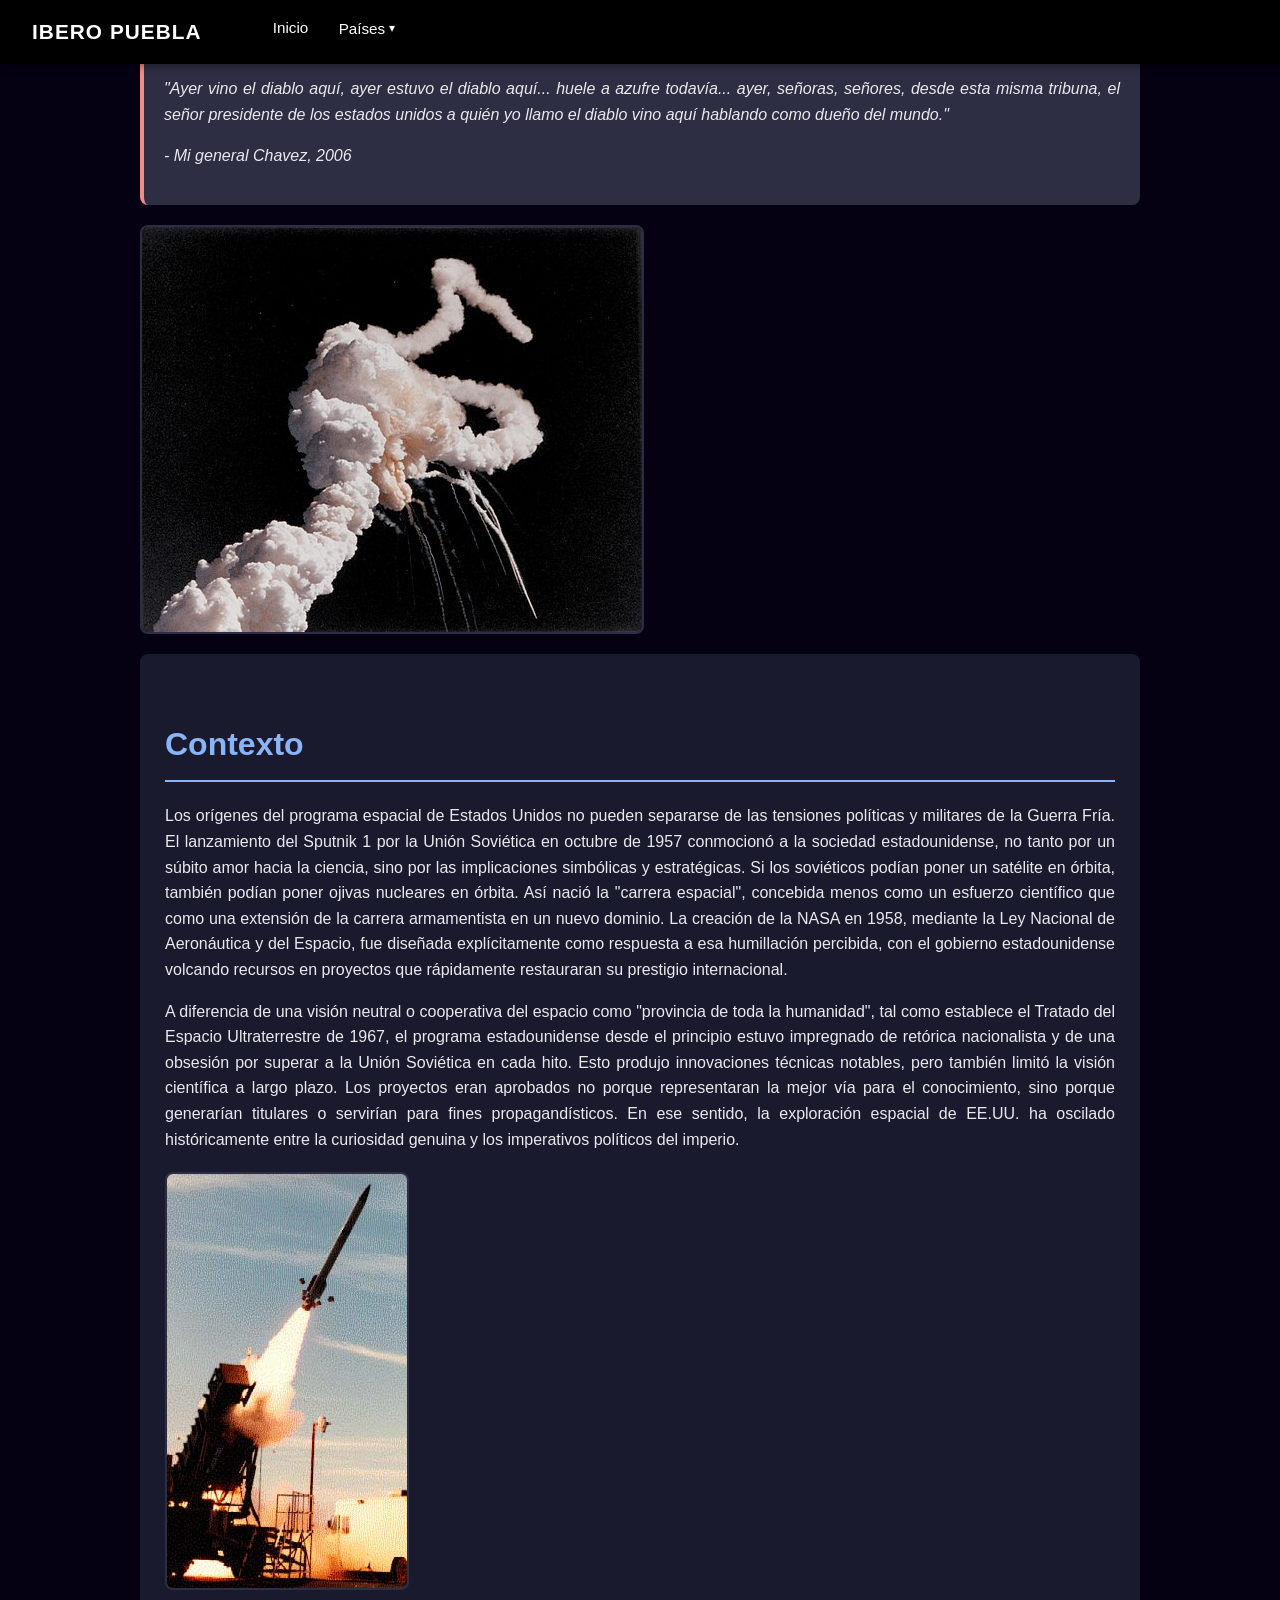
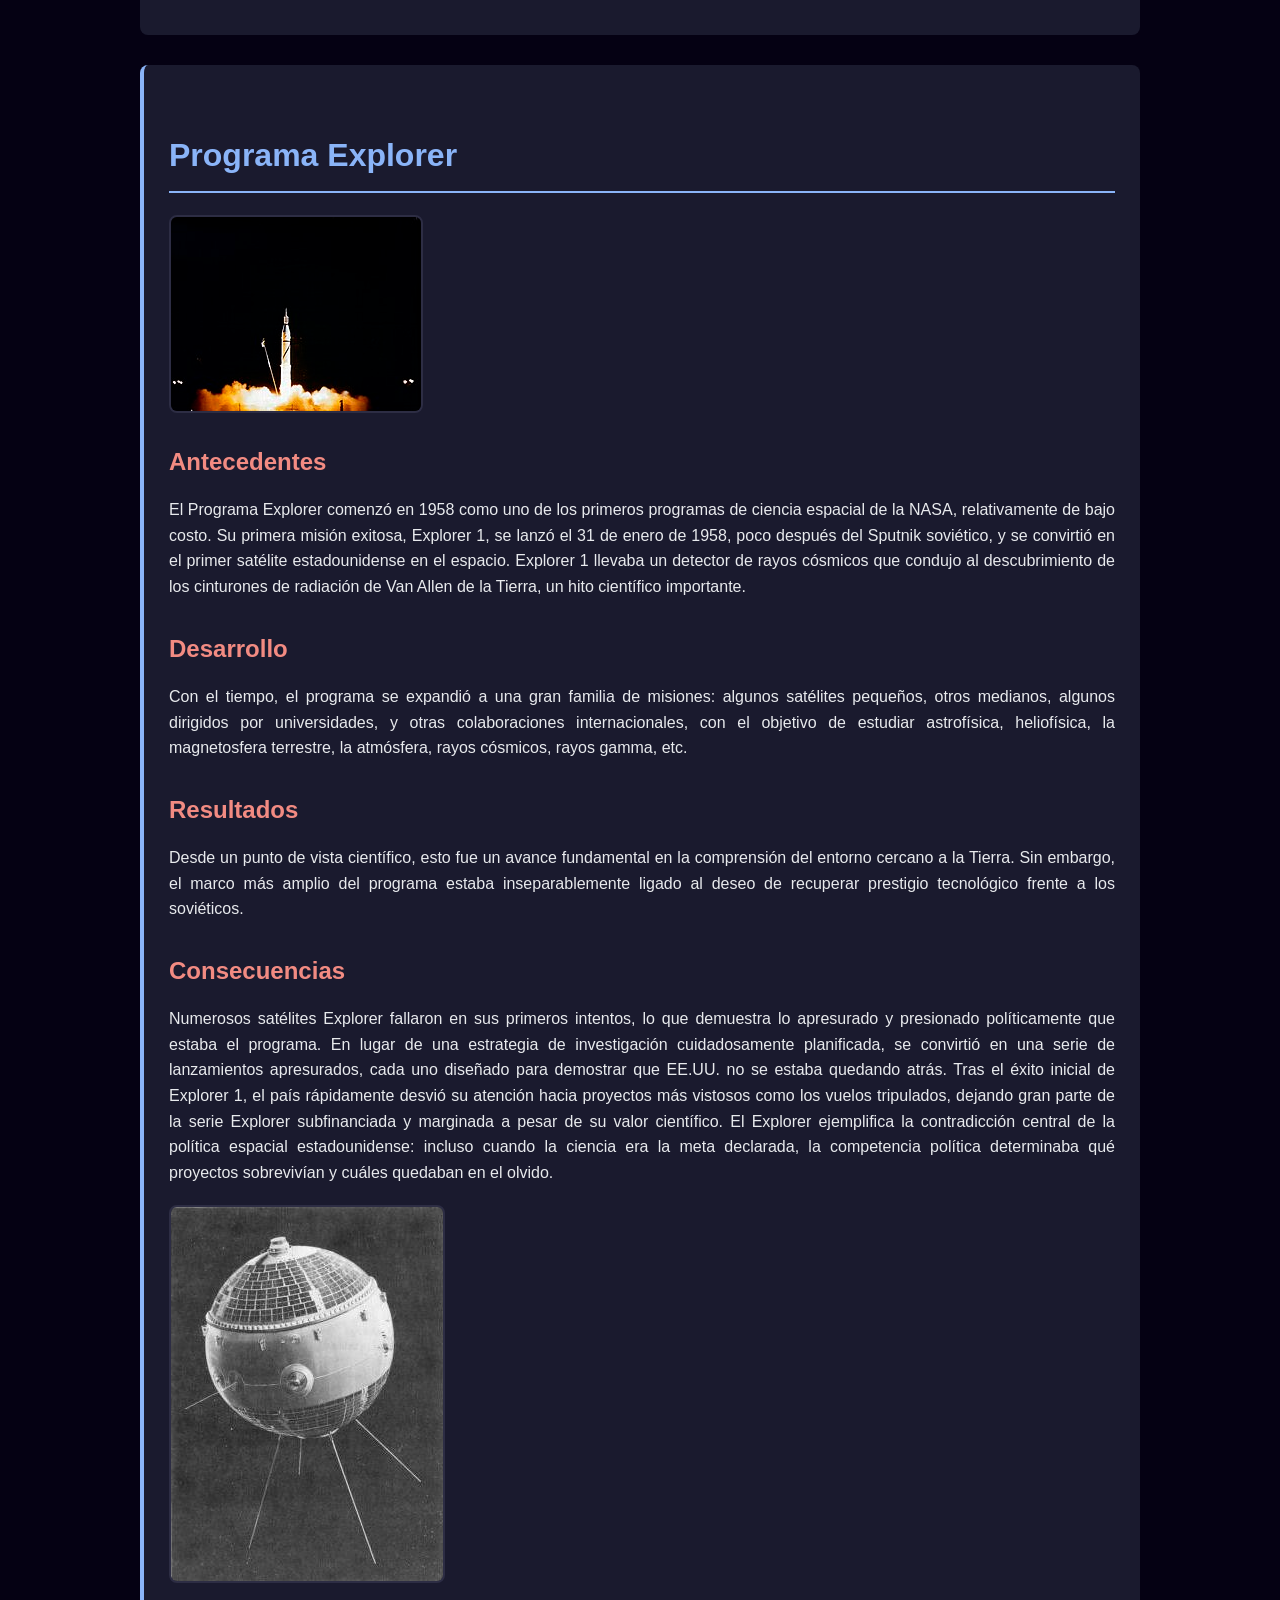
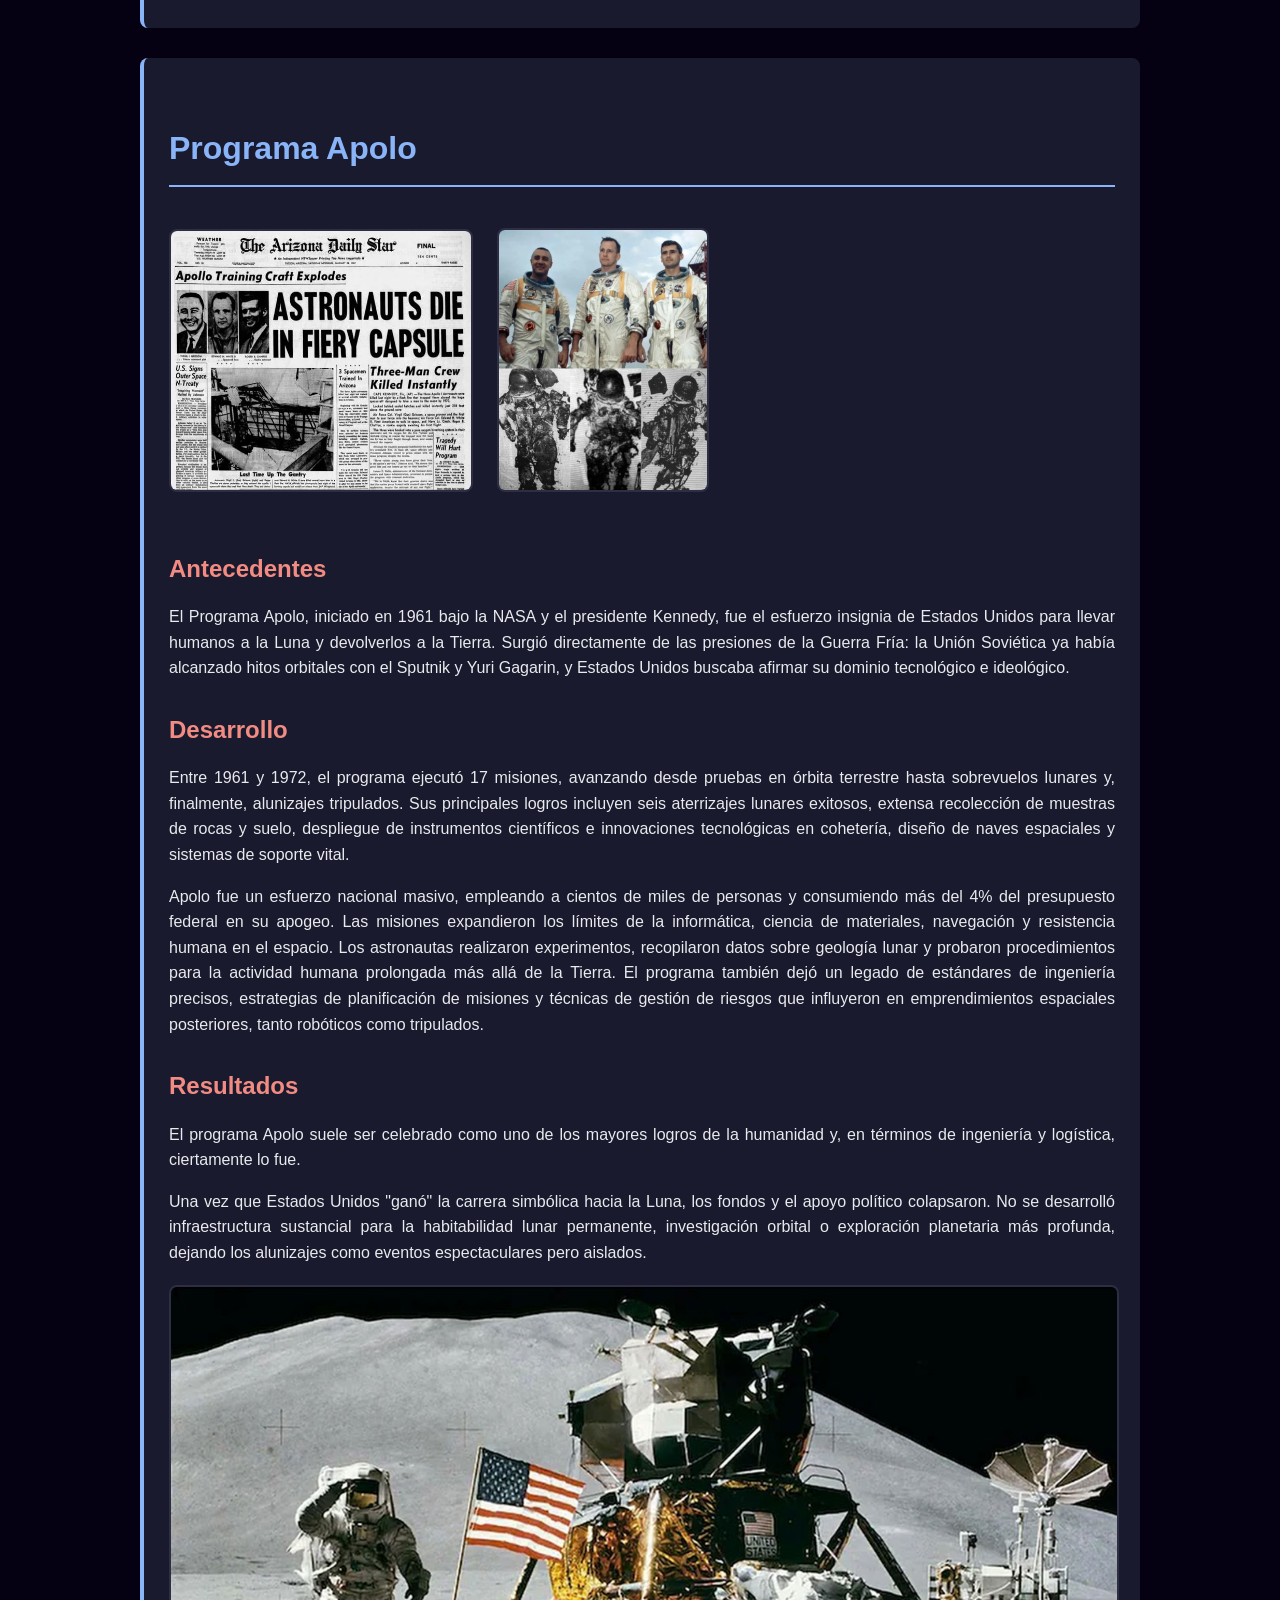
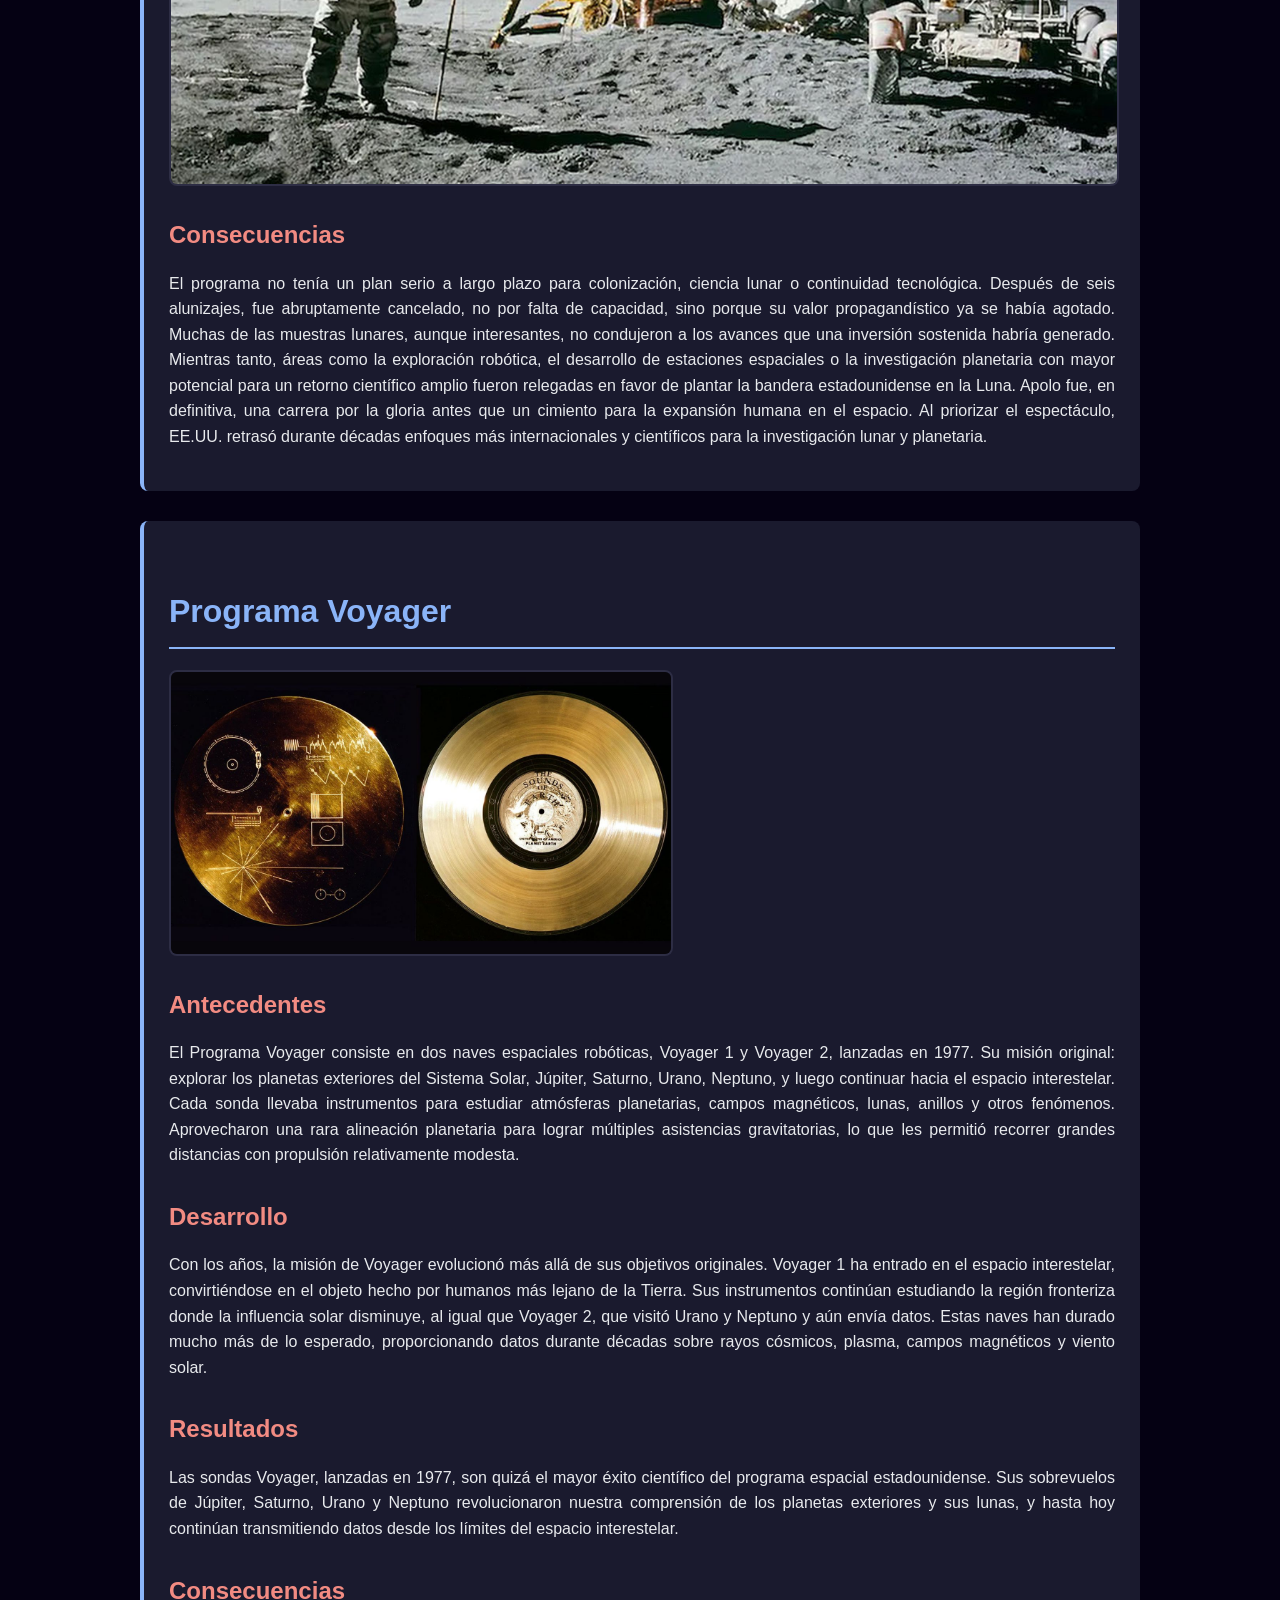
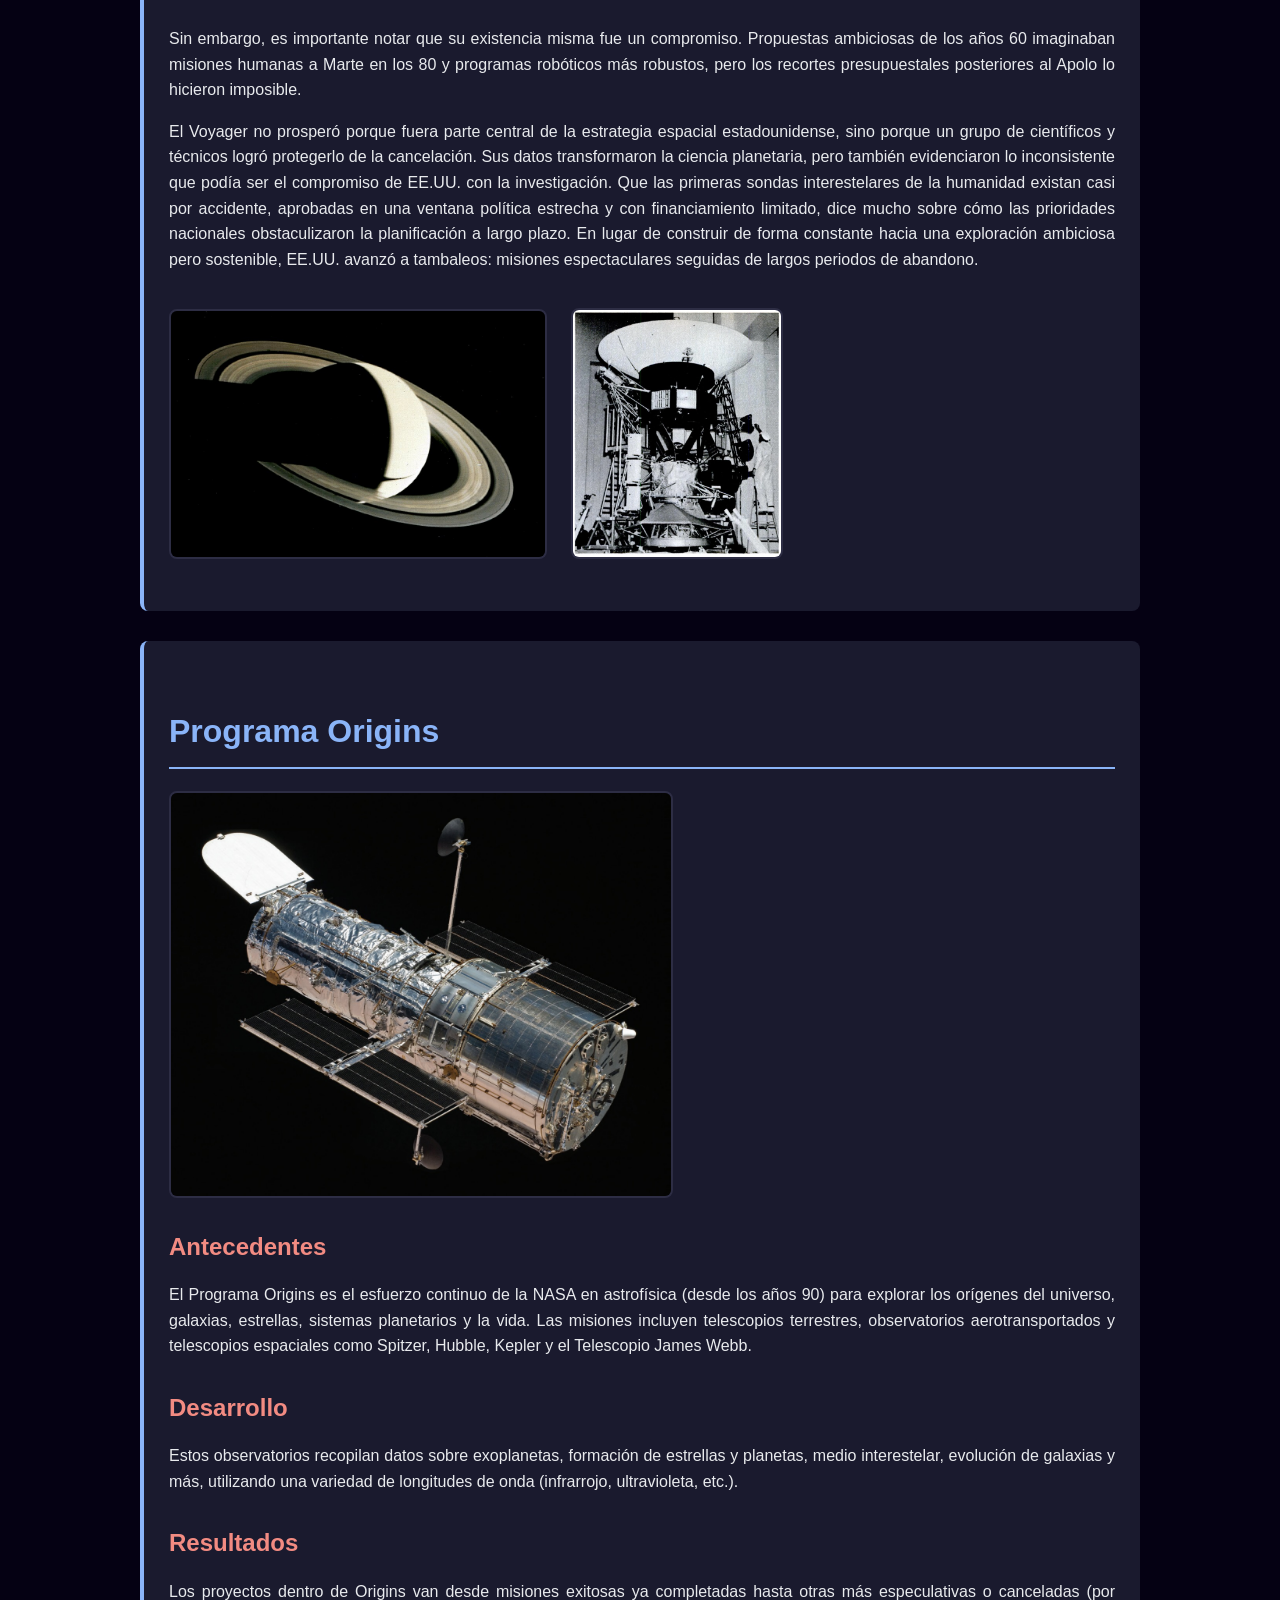
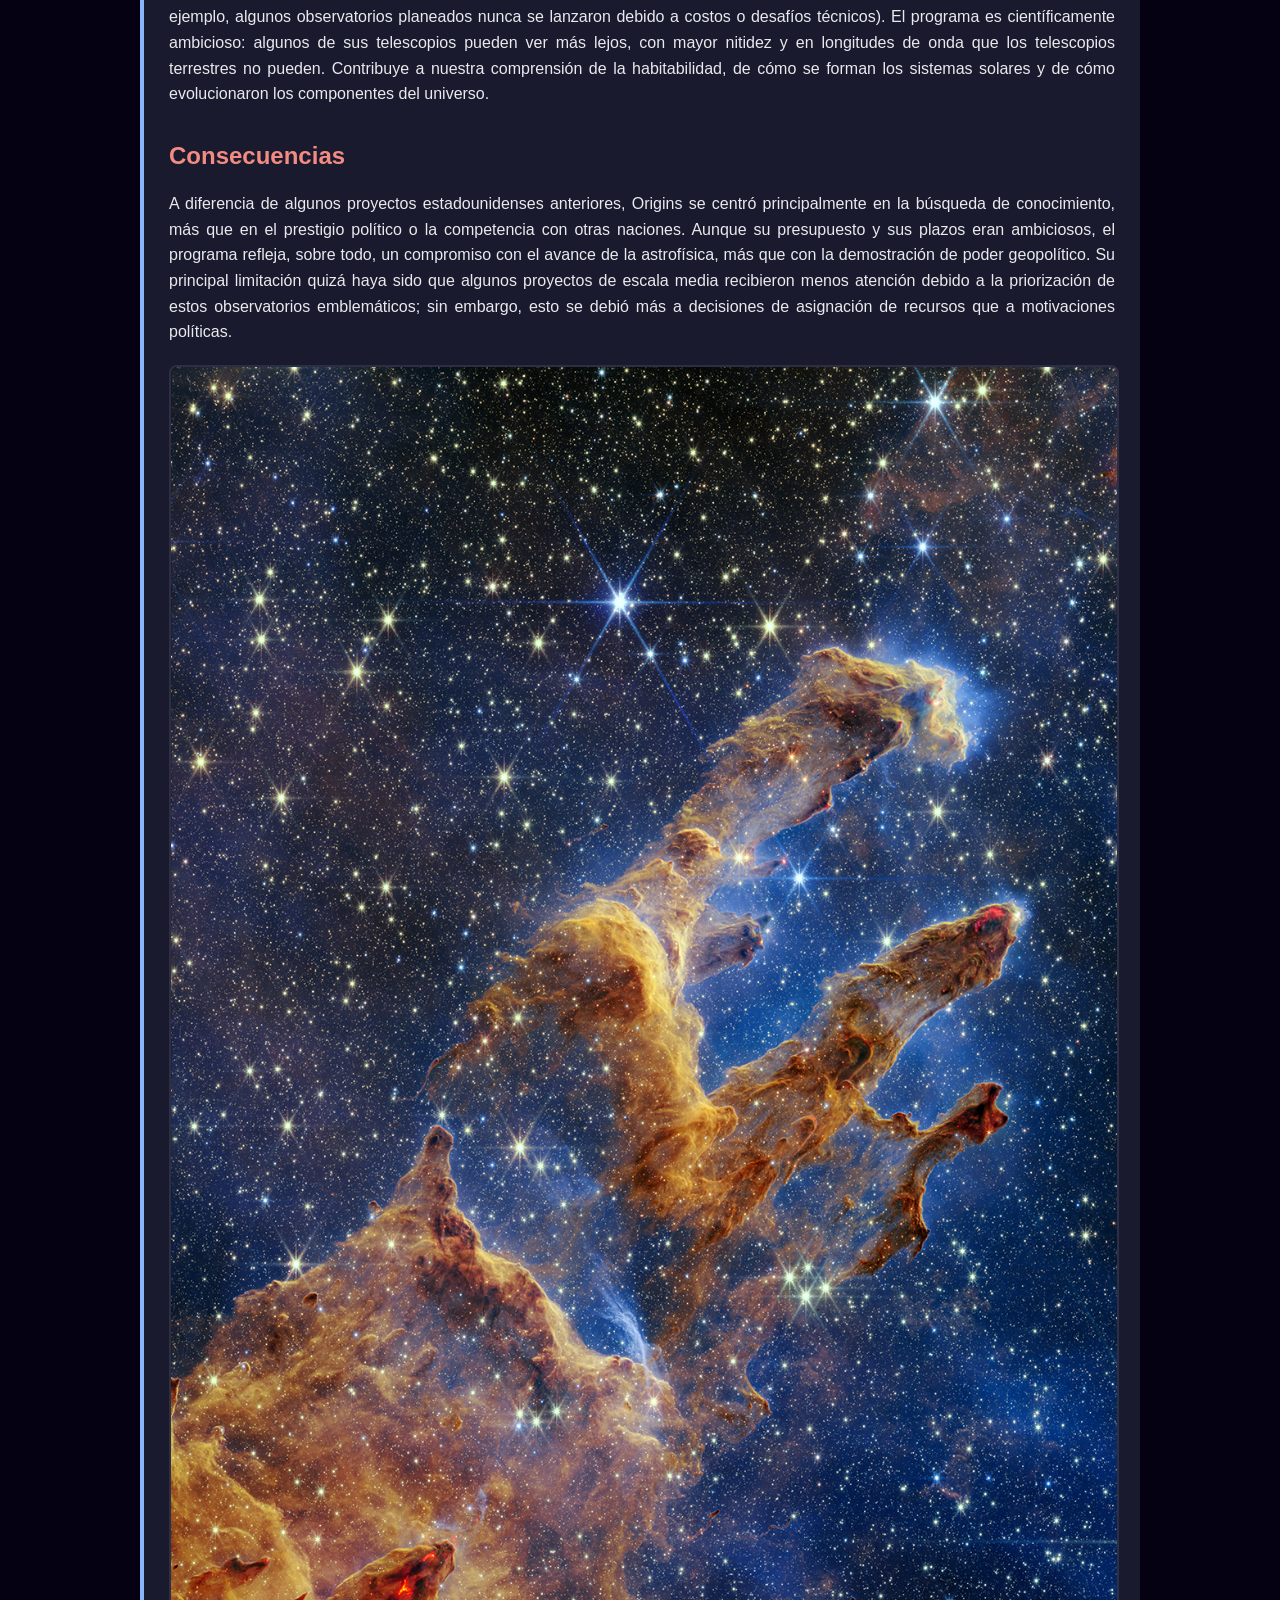
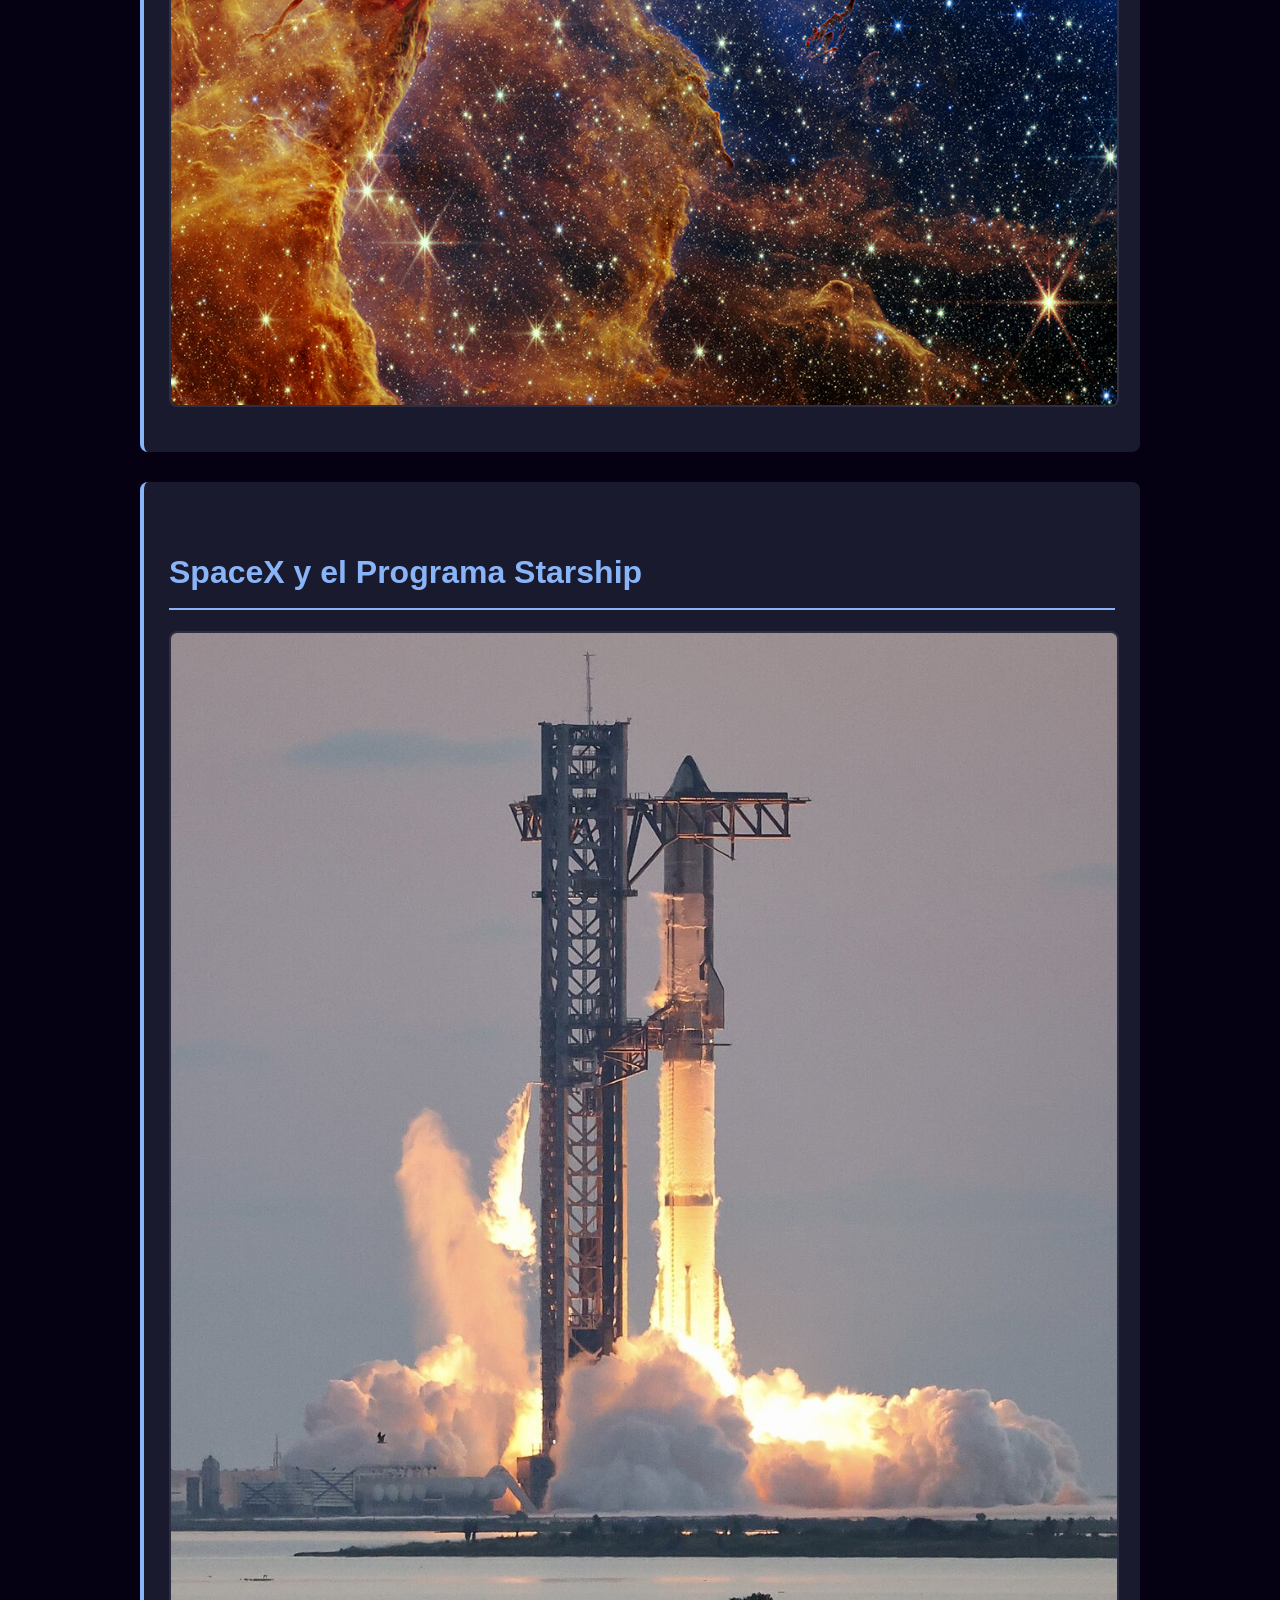
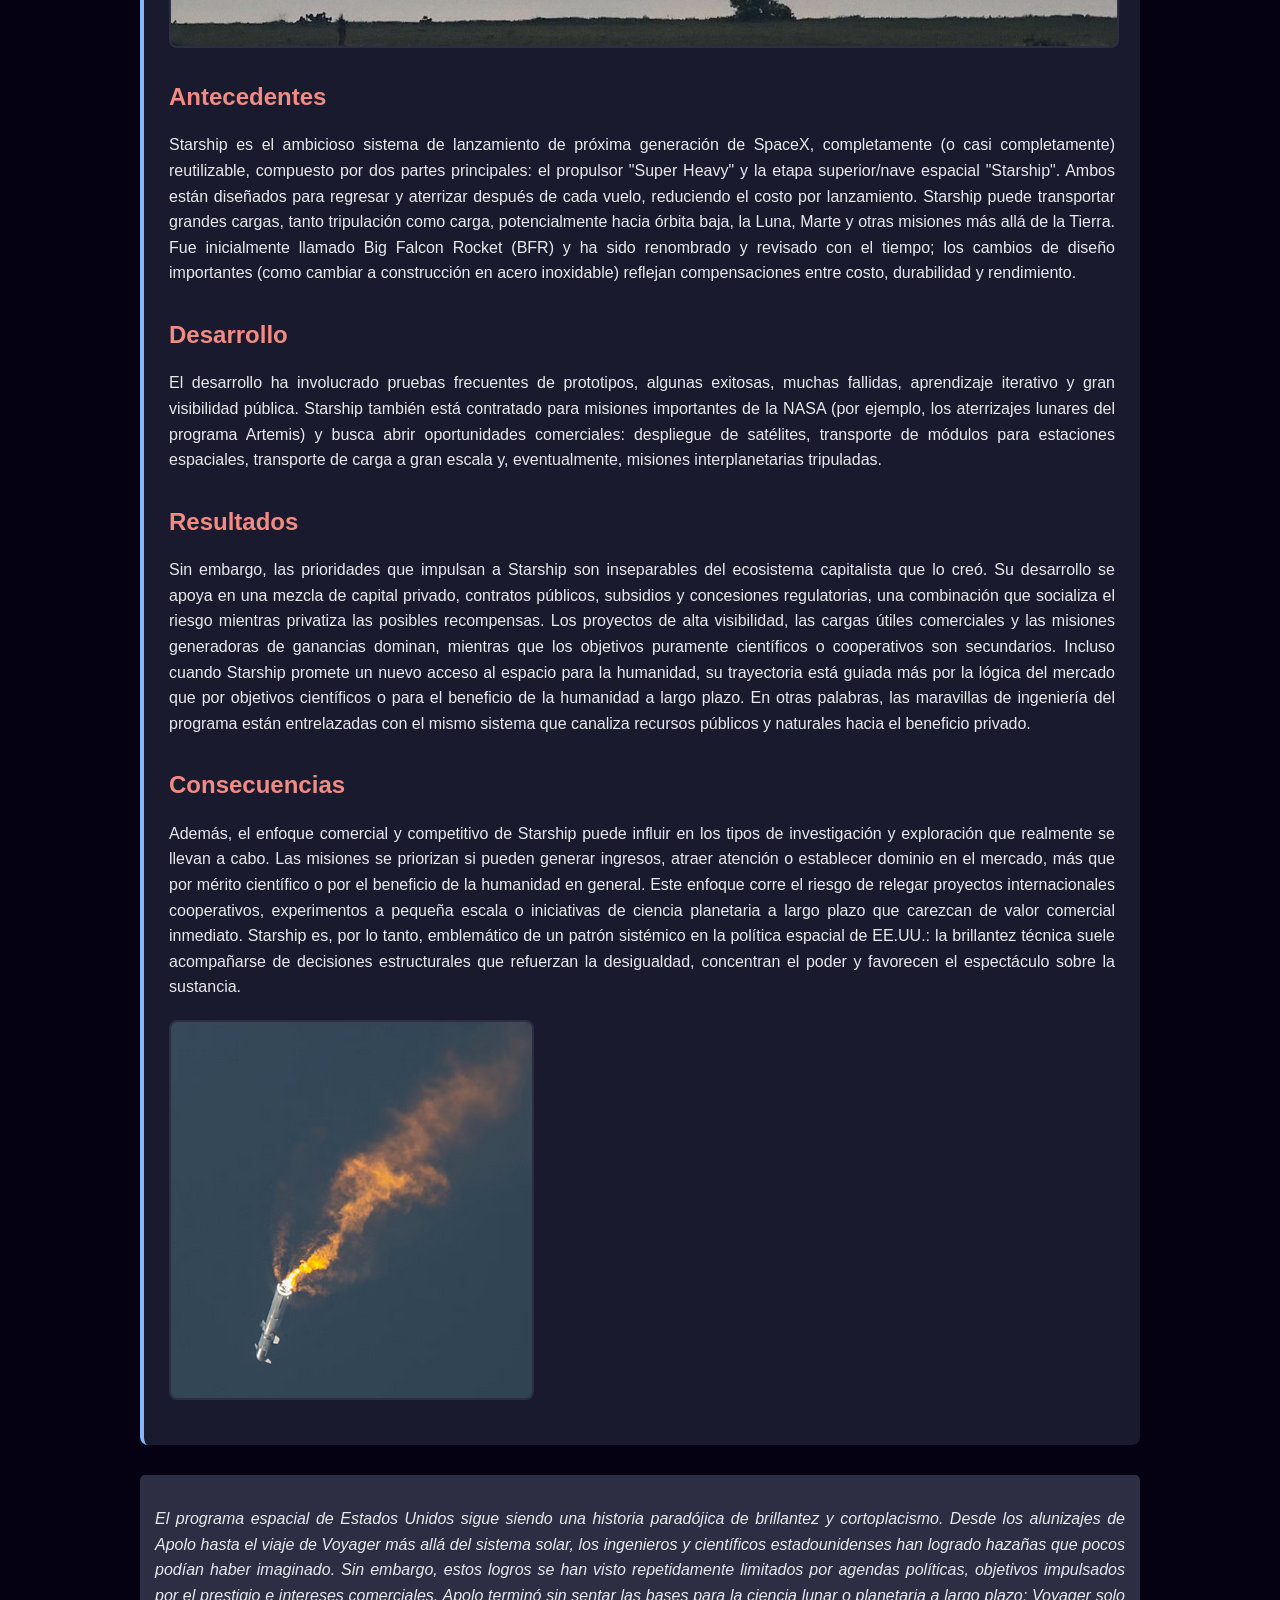
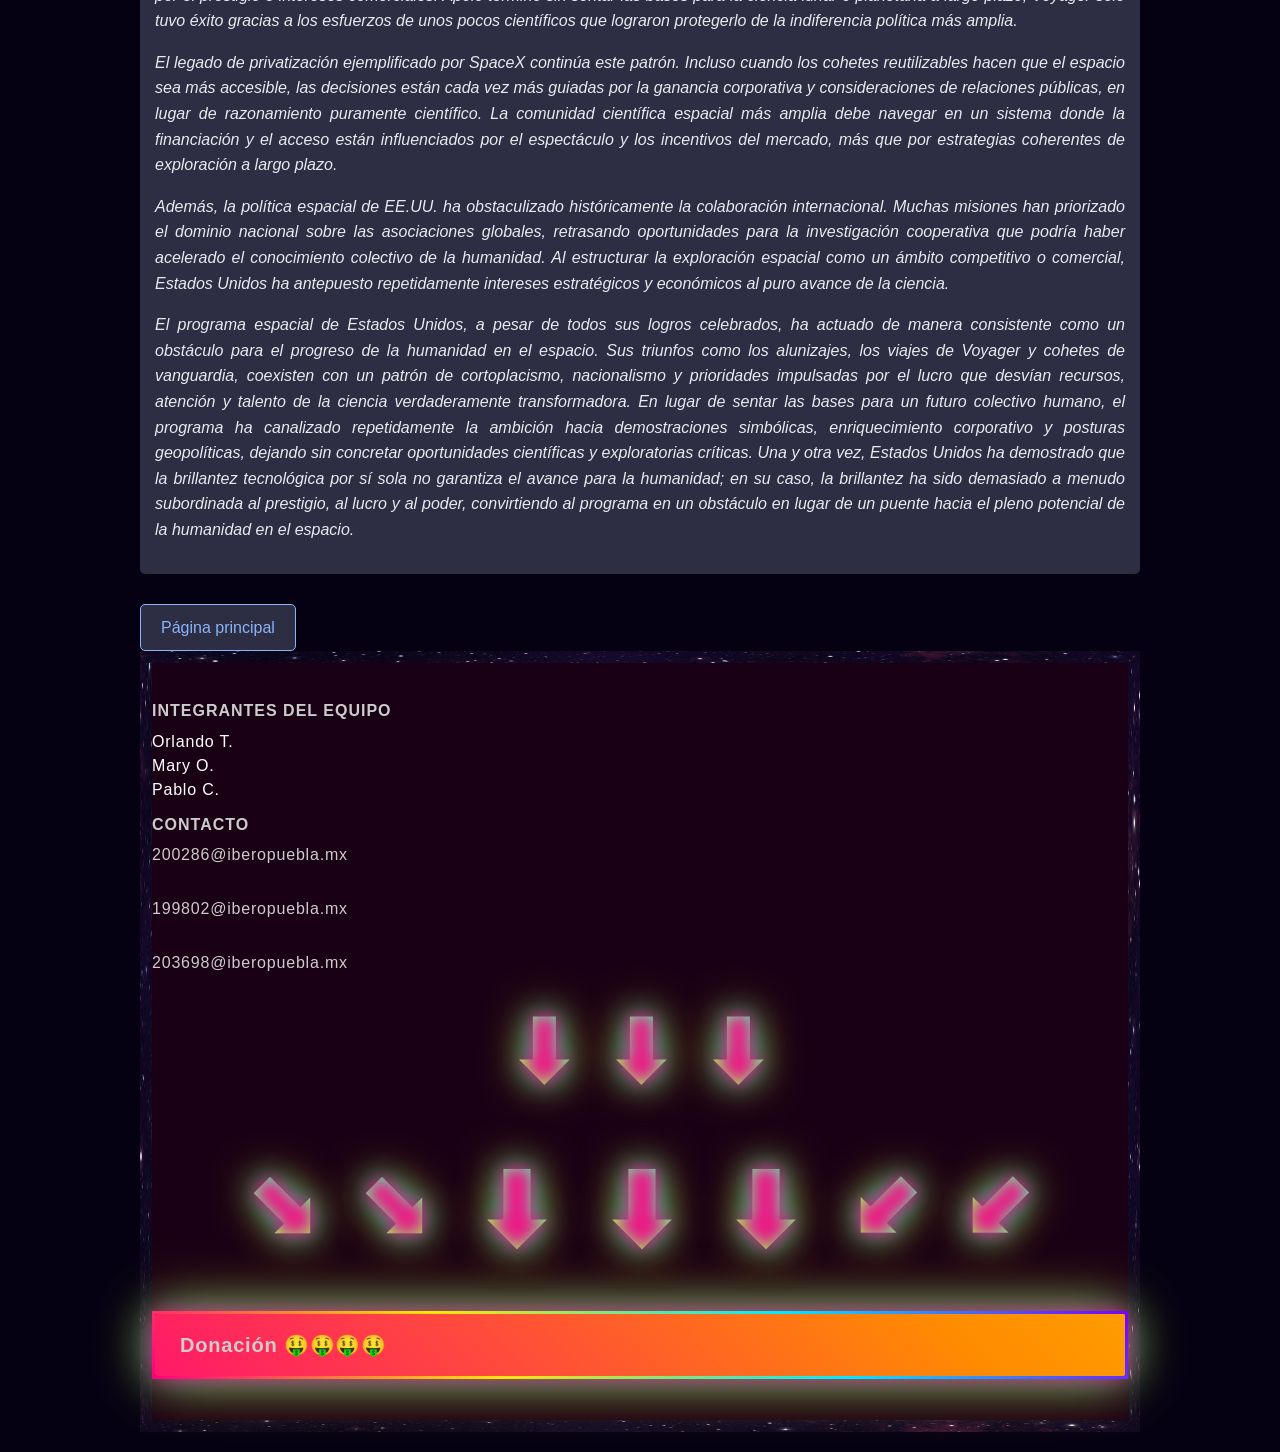
<file: disparoshundidos.html>
<!DOCTYPE html>
<html lang="es">
<head>
    <meta charset="UTF-8">
    <meta name="viewport" content="width=device-width, initial-scale=1.0">
    <title>Programa Espacial de Estados Unidos</title>
    
    <style>

    .navbar {
      position: fixed;
      top: 0;
      left: 0;
      width: 100%;
      height: 64px;
      background-color: #000;          /* Negro */
      color: #fff;                      /* Letras blancas */
      display: flex;
      align-items: center;
      justify-content: flex-start;
      padding: 0 2rem;
      box-shadow: 0 2px 8px rgba(0, 0, 0, 0.4);
      z-index: 1000;
    }

    .navbar-logo {
      font-size: 1.3rem;
      font-weight: 700;
      letter-spacing: 0.05em;
    }

    .navbar-menu {
      list-style: none;
      display: flex;
      gap: 1.5rem;
      align-items: center;
      margin-left: 3rem;
    }

    .nav-item a,
    .nav-item button {
      background: none;
      border: none;
      color: #fff;
      text-decoration: none;
      font-size: 0.95rem;
      cursor: pointer;
      padding: 0.4rem 0.2rem;
    }

    .nav-item a:hover,
    .nav-item button:hover {
      border-bottom: 2px solid #fff;
    }

    /* Dropdown */
    .nav-item.dropdown {
      position: relative;
    }

    .dropdown-toggle {
      display: inline-flex;
      align-items: center;
      gap: 0.25rem;
    }

    .dropdown-toggle::after {
      content: "▾";
      font-size: 0.75rem;
    }

    .dropdown-menu {
      position: absolute;
      top: 110%;
      left: 0;
      background-color: #111;
      border-radius: 0.25rem;
      padding: 0.4rem 0;
      min-width: 220px;
      list-style: none;
      box-shadow: 0 4px 15px rgba(0, 0, 0, 0.6);
      display: none; /* se muestra con la clase .show */
      z-index: 1100;
    }

    .dropdown-menu.show {
      display: block;
    }

    .dropdown-menu li a {
      display: block;
      padding: 0.45rem 1rem;
      font-size: 0.9rem;
      color: #fff;
      text-decoration: none;
      white-space: nowrap;
    }

    .dropdown-menu li a:hover {
      background-color: #222;
    }

    /* Para que el contenido no quede debajo de la barra */
    main {
      padding: 5rem 1.5rem 2rem;
    }

    /* Responsive simple */
    @media (max-width: 768px) {
      .navbar {
        padding: 0 1rem;
      }
      .navbar-menu {
        gap: 1rem;
      }
    }
        body {
            font-family: 'Segoe UI', Tahoma, Geneva, Verdana, sans-serif;
            line-height: 1.6;
            color: #e8eaed;
            background-color: #050113;
            max-width: 1000px;
            margin: 0 auto;
            padding: 20px;
        }
        
        h1 {
            color: #8ab4f8;
            border-bottom: 2px solid #8ab4f8;
            padding-bottom: 10px;
            margin-top: 40px;
        }
        
        h2 {
            color: #f28b82;
            margin-top: 30px;
            margin-bottom: 15px;
        }
        
        p {
            text-align: justify;
            margin-bottom: 16px;
        }
        
        .mission-section {
            background-color: #1a1a2e;
            border-radius: 8px;
            padding: 25px;
            margin-bottom: 30px;
            border-left: 4px solid #8ab4f8;
        }
        
        .highlight-box {
            background-color: #2d2d44;
            padding: 15px;
            border-radius: 5px;
            margin: 15px 0;
            border-left: 4px solid #f28b82;
        }
        
        .context-section {
            background-color: #1a1a2e;
            border-radius: 8px;
            padding: 25px;
            margin-bottom: 30px;
        }
        
        .key-point {
            color: #8ab4f8;
            font-weight: bold;
        }
        
        ul {
            padding-left: 20px;
        }
        
        li {
            margin-bottom: 8px;
        }
        
        .conclusion {
            font-style: italic;
            background-color: #2d2d44;
            padding: 15px;
            border-radius: 5px;
            margin-top: 30px;
            text-align: center;
        }
        
        .reference {
            font-size: 0.9em;
            color: #9aa0a6;
            margin-top: 10px;
        }
        
        .quote {
            background-color: #2d2d44;
            padding: 20px;
            border-radius: 8px;
            margin: 20px 0;
            border-left: 4px solid #f28b82;
            font-style: italic;
            text-align: center;
        }
        
        .nav-link {
            display: inline-block;
            margin-top: 30px;
            padding: 10px 20px;
            background-color: #2d2d44;
            color: #8ab4f8;
            text-decoration: none;
            border-radius: 5px;
            border: 1px solid #8ab4f8;
        }
        
        .nav-link:hover {
            background-color: #3d3d5d;
        }
        .program-image {
            max-width: 100%;
            height: auto;
            margin: 20px 0;
            border-radius: 8px;
            border: 2px solid #2d2d44;
            display: block;
        }
                footer {
  background: #1a0015;
  padding: 25px 0;
  text-align: center;
  color: white;
      
          
  letter-spacing: 0.05em;      


  border: 12px solid transparent;
  border-image: url('imagenes_w/espaciobienlocuaz.jpg') 30 stretch;
  box-sizing: border-box;
}

.footer-content p a {
  display: block;
  margin: 3px 0;
  color: #ccc;
  text-decoration: none;
}

.footer-content p a:hover {
  color: white;
}
.donation-button {
  display: inline-block;
  padding: 15px 25px;
  margin-top: 10px;

  background: linear-gradient(45deg, #ff0080, #ff8c00, #ffe600, #00eaff, #7b00ff);
  background-size: 400% 400%;

  border: 3px solid transparent;
  border-image: linear-gradient(45deg, #ff0080, #ffe600, #00eaff, #7b00ff) 1;

  color: white;
  font-size: 20px;
  font-weight: bold;
  text-decoration: none;
  border-radius: 12px;

  box-shadow: 0 0 20px rgba(255, 0, 128, 0.7),
              0 0 40px rgba(0, 234, 255, 0.6),
              0 0 60px rgba(255, 224, 0, 0.7);

  animation: donationGlow 6s infinite linear;
  transition: transform 0.2s ease-in-out;
}

.donation-button:hover {
  transform: scale(1.15);

  box-shadow: 0 0 30px rgba(255, 0, 128, 1),
              0 0 60px rgba(0, 234, 255, 1),
              0 0 90px rgba(255, 224, 0, 1);
}
@keyframes donationGlow {
  0% { background-position: 0% 50%; }
  50% { background-position: 100% 50%; }
  100% { background-position: 0% 50%; }
}
.arrow-container {
  display: flex;
  justify-content: center;
  gap: 25px;
  margin-bottom: 10px;
}

.arrow {
  font-size: 45px;
  animation: arrowPulse 1.2s infinite ease-in-out alternate;
  color: transparent;
  background: linear-gradient(45deg, #ff0090, #ff9100, #ffee00, #00eaff, #7f00ff);
  background-size: 300% 300%;
  -webkit-background-clip: text;
  background-clip: text;

  text-shadow: 0 0 10px rgba(255, 0, 128, 0.7),
               0 0 25px rgba(0, 234, 255, 0.7),
               0 0 40px rgba(255, 224, 0, 0.9);
}

@keyframes arrowPulse {
  0% {
    transform: translateY(-7px) scale(1);
    background-position: 0% 50%;
  }
  50% {
    transform: translateY(0) scale(1.15);
    background-position: 100% 50%;
  }
  100% {
    transform: translateY(7px) scale(1.25);
    background-position: 0% 50%;
  }
}
.arrows-wrapper {
  display: flex;
  justify-content: center;
  align-items: center;
  gap: 40px;
  margin-bottom: 20px;
  flex-wrap: wrap;
  position: relative;
}

.arrow {
  font-size: 85px; 
  font-weight: bold;
  color: transparent;
  background: linear-gradient(45deg, #ff00aa, #ff9100, #ffee00, #00eaff, #7f00ff);
  background-size: 300% 300%;
  -webkit-background-clip: text;
  background-clip: text;

  text-shadow: 
    0 0 15px rgba(255, 0, 128, 0.9),
    0 0 30px rgba(0, 234, 255, 0.9),
    0 0 45px rgba(255, 224, 0, 1);

  animation: arrowGlow 1.4s infinite ease-in-out alternate;
}

@keyframes arrowGlow {
  0% {
    transform: scale(1);
    background-position: 0% 50%;
    text-shadow:
      0 0 20px rgba(255, 0, 128, 0.9),
      0 0 35px rgba(0, 234, 255, 1),
      0 0 50px rgba(255, 224, 0, 1);
  }
  100% {
    transform: scale(1.3) translateY(10px);
    background-position: 100% 50%;
    text-shadow:
      0 0 25px rgba(255, 0, 128, 1),
      0 0 45px rgba(0, 234, 255, 1),
      0 0 70px rgba(255, 224, 0, 1);
  }
}

.diagonal.left {
  transform: rotate(-45deg);
}

.diagonal.right {
  transform: rotate(45deg);
}

.diagonal {
  animation: diagonalPulse 1.7s infinite ease-in-out alternate;
}

@keyframes diagonalPulse {
  0% { transform: rotate(var(--angle, 0deg)) scale(1); }
  100% { transform: rotate(var(--angle, 0deg)) scale(1.25); }
}

.diagonal.left { --angle: -45deg; }
.diagonal.right { --angle: 45deg; }

.vertical {
  font-size: 100px;
}
.footer-section-title {
  font-size: 16px;
  font-weight: bold;
  margin-bottom: 6px;
  margin-top: 10px;
  text-transform: uppercase;
  letter-spacing: 1px;
  color: #cccccc;
}

.team-list,
.contact-list {
  margin: 0 0 10px 0;
  line-height: 1.5;
}
.img-caption {
    font-size: 0.5em; /* un poco más pequeño que antes */
    color: #b0b3b8;
    margin-top: 4px;
    font-style: italic;
    display: block;
}
.image-container {
    margin: 20px 0; /* controla el espacio total de la imagen + pie */
    text-align: center; /* centra imagen y pie */
}
    </style>
</head>
<header class="navbar">
    <div class="navbar-logo">
      IBERO PUEBLA
    </div>

    <nav>
      <ul class="navbar-menu">
        <li class="nav-item">
          <a href="index.html">Inicio</a>
        </li>

        <li class="nav-item dropdown">
          <button class="dropdown-toggle" type="button">Países</button>
          <ul class="dropdown-menu">
            <li><a href="disparoshundidos.html">EUA</a></li>
            <li><a href="mexico.html">México</a></li>
            <li><a href="al-andalus.html">Unión Europea</a></li>
            <li><a href="urss.html">Unión Soviética</a></li>
            <li><a href="turquia.html">Turquía</a></li>
            <li><a href="iran.html">Irán</a></li>
            <li><a href="rusia.html">Rusia</a></li>
            <li><a href="india.html">India</a></li>
            <li><a href="china.html">China</a></li>
            <li><a href="corea.html">Corea del Norte</a></li>
            <li><a href="japon.html">Japón</a></li>
          </ul>
        </li>
      </ul>
    </nav>
  </header><!-- Pueba chingona -->
<!-- Pueba chingona -->
  <script>
    const dropdownToggle = document.querySelector('.dropdown-toggle');
    const dropdownMenu = document.querySelector('.dropdown-menu');

    dropdownToggle.addEventListener('click', function (e) {
      e.preventDefault();
      dropdownMenu.classList.toggle('show');
    });

    // Cierra el menú si haces clic fuera
    document.addEventListener('click', function (e) {
      if (!e.target.closest('.dropdown')) {
        dropdownMenu.classList.remove('show');
      }
    });
  </script><!-- Pueba chingona -->
<body>
    <div class="quote">
        <p>"Ayer vino el diablo aquí, ayer estuvo el diablo aquí... huele a azufre todavía... ayer, señoras, señores, desde esta misma tribuna, el señor presidente de los estados unidos a quién yo llamo el diablo vino aquí hablando como dueño del mundo."</p>
        <p>- Mi general Chavez, 2006</p>
    </div>
         <img src="imagenes_w/Challenger_explosion.jpg" 
         class="program-image">
    <div class="context-section">
        <h1>Contexto</h1>
        <p>Los orígenes del programa espacial de Estados Unidos no pueden separarse de las tensiones políticas y militares de la Guerra Fría. El lanzamiento del Sputnik 1 por la Unión Soviética en octubre de 1957 conmocionó a la sociedad estadounidense, no tanto por un súbito amor hacia la ciencia, sino por las implicaciones simbólicas y estratégicas. Si los soviéticos podían poner un satélite en órbita, también podían poner ojivas nucleares en órbita. Así nació la "carrera espacial", concebida menos como un esfuerzo científico que como una extensión de la carrera armamentista en un nuevo dominio. La creación de la NASA en 1958, mediante la Ley Nacional de Aeronáutica y del Espacio, fue diseñada explícitamente como respuesta a esa humillación percibida, con el gobierno estadounidense volcando recursos en proyectos que rápidamente restauraran su prestigio internacional.</p>
        <p>A diferencia de una visión neutral o cooperativa del espacio como "provincia de toda la humanidad", tal como establece el Tratado del Espacio Ultraterrestre de 1967, el programa estadounidense desde el principio estuvo impregnado de retórica nacionalista y de una obsesión por superar a la Unión Soviética en cada hito. Esto produjo innovaciones técnicas notables, pero también limitó la visión científica a largo plazo. Los proyectos eran aprobados no porque representaran la mejor vía para el conocimiento, sino porque generarían titulares o servirían para fines propagandísticos. En ese sentido, la exploración espacial de EE.UU. ha oscilado históricamente entre la curiosidad genuina y los imperativos políticos del imperio.</p>
    <img src="imagenes_w/ERINT.jpg" 
         class="program-image">
    </div>
    
    <div class="mission-section">
        <h1>Programa Explorer</h1>
        <img src="imagenes_w/Programa Explorer2_EU.jpg" 
         class="program-image">
        <h2>Antecedentes</h2>
        <p>El Programa Explorer comenzó en 1958 como uno de los primeros programas de ciencia espacial de la NASA, relativamente de bajo costo. Su primera misión exitosa, Explorer 1, se lanzó el 31 de enero de 1958, poco después del Sputnik soviético, y se convirtió en el primer satélite estadounidense en el espacio. Explorer 1 llevaba un detector de rayos cósmicos que condujo al descubrimiento de los cinturones de radiación de Van Allen de la Tierra, un hito científico importante.</p>
        
        <h2>Desarrollo</h2>
        <p>Con el tiempo, el programa se expandió a una gran familia de misiones: algunos satélites pequeños, otros medianos, algunos dirigidos por universidades, y otras colaboraciones internacionales, con el objetivo de estudiar astrofísica, heliofísica, la magnetosfera terrestre, la atmósfera, rayos cósmicos, rayos gamma, etc.</p>
        
        <h2>Resultados</h2>
        <p>Desde un punto de vista científico, esto fue un avance fundamental en la comprensión del entorno cercano a la Tierra. Sin embargo, el marco más amplio del programa estaba inseparablemente ligado al deseo de recuperar prestigio tecnológico frente a los soviéticos.</p>
        
        <h2>Consecuencias</h2>
        <p>Numerosos satélites Explorer fallaron en sus primeros intentos, lo que demuestra lo apresurado y presionado políticamente que estaba el programa. En lugar de una estrategia de investigación cuidadosamente planificada, se convirtió en una serie de lanzamientos apresurados, cada uno diseñado para demostrar que EE.UU. no se estaba quedando atrás. Tras el éxito inicial de Explorer 1, el país rápidamente desvió su atención hacia proyectos más vistosos como los vuelos tripulados, dejando gran parte de la serie Explorer subfinanciada y marginada a pesar de su valor científico. El Explorer ejemplifica la contradicción central de la política espacial estadounidense: incluso cuando la ciencia era la meta declarada, la competencia política determinaba qué proyectos sobrevivían y cuáles quedaban en el olvido.</p>
   <img src="imagenes_w/Programa Explorer3_EU.jpg" 
         class="program-image">
    </div>
    
    <div class="mission-section">
        <h1>Programa Apolo</h1>
        <img src="imagenes_w/Programa Apolo3_EU.jpg" 
     class="program-image"
     width="300" 
     height="200"
     style="display:inline-block; margin-right:20px;">

<img src="imagenes_w/Programa Apolo4_EU.webp" 
     class="program-image"
     width="208" 
     height="150"
     style="display:inline-block;">
        <h2>Antecedentes</h2>
        <p>El Programa Apolo, iniciado en 1961 bajo la NASA y el presidente Kennedy, fue el esfuerzo insignia de Estados Unidos para llevar humanos a la Luna y devolverlos a la Tierra. Surgió directamente de las presiones de la Guerra Fría: la Unión Soviética ya había alcanzado hitos orbitales con el Sputnik y Yuri Gagarin, y Estados Unidos buscaba afirmar su dominio tecnológico e ideológico.</p>
        
        <h2>Desarrollo</h2>
        <p>Entre 1961 y 1972, el programa ejecutó 17 misiones, avanzando desde pruebas en órbita terrestre hasta sobrevuelos lunares y, finalmente, alunizajes tripulados. Sus principales logros incluyen seis aterrizajes lunares exitosos, extensa recolección de muestras de rocas y suelo, despliegue de instrumentos científicos e innovaciones tecnológicas en cohetería, diseño de naves espaciales y sistemas de soporte vital.</p>
        
        <p>Apolo fue un esfuerzo nacional masivo, empleando a cientos de miles de personas y consumiendo más del 4% del presupuesto federal en su apogeo. Las misiones expandieron los límites de la informática, ciencia de materiales, navegación y resistencia humana en el espacio. Los astronautas realizaron experimentos, recopilaron datos sobre geología lunar y probaron procedimientos para la actividad humana prolongada más allá de la Tierra. El programa también dejó un legado de estándares de ingeniería precisos, estrategias de planificación de misiones y técnicas de gestión de riesgos que influyeron en emprendimientos espaciales posteriores, tanto robóticos como tripulados.</p>
        
        <h2>Resultados</h2>
        <p>El programa Apolo suele ser celebrado como uno de los mayores logros de la humanidad y, en términos de ingeniería y logística, ciertamente lo fue.</p>
        <p>Una vez que Estados Unidos "ganó" la carrera simbólica hacia la Luna, los fondos y el apoyo político colapsaron. No se desarrolló infraestructura sustancial para la habitabilidad lunar permanente, investigación orbital o exploración planetaria más profunda, dejando los alunizajes como eventos espectaculares pero aislados.</p>
        <img src="imagenes_w/Programa Apolo5_EU.jpg" 
         class="program-image">
        <h2>Consecuencias</h2>
        
        
        <p>El programa no tenía un plan serio a largo plazo para colonización, ciencia lunar o continuidad tecnológica. Después de seis alunizajes, fue abruptamente cancelado, no por falta de capacidad, sino porque su valor propagandístico ya se había agotado. Muchas de las muestras lunares, aunque interesantes, no condujeron a los avances que una inversión sostenida habría generado. Mientras tanto, áreas como la exploración robótica, el desarrollo de estaciones espaciales o la investigación planetaria con mayor potencial para un retorno científico amplio fueron relegadas en favor de plantar la bandera estadounidense en la Luna. Apolo fue, en definitiva, una carrera por la gloria antes que un cimiento para la expansión humana en el espacio. Al priorizar el espectáculo, EE.UU. retrasó durante décadas enfoques más internacionales y científicos para la investigación lunar y planetaria.</p>
    </div>
    
    <div class="mission-section">
        <h1>Programa Voyager</h1>
        <img src="imagenes_w/Programa Voyager3_EU.jpeg" 
         class="program-image"
         width="500" 
     height="200">
        <h2>Antecedentes</h2>
        <p>El Programa Voyager consiste en dos naves espaciales robóticas, Voyager 1 y Voyager 2, lanzadas en 1977. Su misión original: explorar los planetas exteriores del Sistema Solar, Júpiter, Saturno, Urano, Neptuno, y luego continuar hacia el espacio interestelar. Cada sonda llevaba instrumentos para estudiar atmósferas planetarias, campos magnéticos, lunas, anillos y otros fenómenos. Aprovecharon una rara alineación planetaria para lograr múltiples asistencias gravitatorias, lo que les permitió recorrer grandes distancias con propulsión relativamente modesta.</p>
        
        <h2>Desarrollo</h2>
        <p>Con los años, la misión de Voyager evolucionó más allá de sus objetivos originales. Voyager 1 ha entrado en el espacio interestelar, convirtiéndose en el objeto hecho por humanos más lejano de la Tierra. Sus instrumentos continúan estudiando la región fronteriza donde la influencia solar disminuye, al igual que Voyager 2, que visitó Urano y Neptuno y aún envía datos. Estas naves han durado mucho más de lo esperado, proporcionando datos durante décadas sobre rayos cósmicos, plasma, campos magnéticos y viento solar.</p>
        
        <h2>Resultados</h2>
        <p>Las sondas Voyager, lanzadas en 1977, son quizá el mayor éxito científico del programa espacial estadounidense. Sus sobrevuelos de Júpiter, Saturno, Urano y Neptuno revolucionaron nuestra comprensión de los planetas exteriores y sus lunas, y hasta hoy continúan transmitiendo datos desde los límites del espacio interestelar.</p>
        
        <h2>Consecuencias</h2>
        <p>Sin embargo, es importante notar que su existencia misma fue un compromiso. Propuestas ambiciosas de los años 60 imaginaban misiones humanas a Marte en los 80 y programas robóticos más robustos, pero los recortes presupuestales posteriores al Apolo lo hicieron imposible.</p>
        <p>El Voyager no prosperó porque fuera parte central de la estrategia espacial estadounidense, sino porque un grupo de científicos y técnicos logró protegerlo de la cancelación. Sus datos transformaron la ciencia planetaria, pero también evidenciaron lo inconsistente que podía ser el compromiso de EE.UU. con la investigación. Que las primeras sondas interestelares de la humanidad existan casi por accidente, aprobadas en una ventana política estrecha y con financiamiento limitado, dice mucho sobre cómo las prioridades nacionales obstaculizaron la planificación a largo plazo. En lugar de construir de forma constante hacia una exploración ambiciosa pero sostenible, EE.UU. avanzó a tambaleos: misiones espectaculares seguidas de largos periodos de abandono.</p>
    <img src="imagenes_w/Programa Voyager4_EU.jpg" 
     class="program-image"
     width="374" 
     height="200"
     style="display:inline-block; margin-right:20px;">

<img src="imagenes_w/Programa Voyager5_EU.webp" 
     class="program-image"
     width="208" 
     height="150"
     style="display:inline-block;">
    </div>
    
    <div class="mission-section">
        <h1>Programa Origins</h1>
        <img src="imagenes_w/Programa Origins1_EU.jpg" 
         class="program-image"
         width="500" 
     height="200">
        <h2>Antecedentes</h2>
        <p>El Programa Origins es el esfuerzo continuo de la NASA en astrofísica (desde los años 90) para explorar los orígenes del universo, galaxias, estrellas, sistemas planetarios y la vida. Las misiones incluyen telescopios terrestres, observatorios aerotransportados y telescopios espaciales como Spitzer, Hubble, Kepler y el Telescopio James Webb.</p>
        
        <h2>Desarrollo</h2>
        <p>Estos observatorios recopilan datos sobre exoplanetas, formación de estrellas y planetas, medio interestelar, evolución de galaxias y más, utilizando una variedad de longitudes de onda (infrarrojo, ultravioleta, etc.).</p>
        
        <h2>Resultados</h2>
        <p>Los proyectos dentro de Origins van desde misiones exitosas ya completadas hasta otras más especulativas o canceladas (por ejemplo, algunos observatorios planeados nunca se lanzaron debido a costos o desafíos técnicos). El programa es científicamente ambicioso: algunos de sus telescopios pueden ver más lejos, con mayor nitidez y en longitudes de onda que los telescopios terrestres no pueden. Contribuye a nuestra comprensión de la habitabilidad, de cómo se forman los sistemas solares y de cómo evolucionaron los componentes del universo.</p>
        
        <h2>Consecuencias</h2>
        <p>A diferencia de algunos proyectos estadounidenses anteriores, Origins se centró principalmente en la búsqueda de conocimiento, más que en el prestigio político o la competencia con otras naciones. Aunque su presupuesto y sus plazos eran ambiciosos, el programa refleja, sobre todo, un compromiso con el avance de la astrofísica, más que con la demostración de poder geopolítico. Su principal limitación quizá haya sido que algunos proyectos de escala media recibieron menos atención debido a la priorización de estos observatorios emblemáticos; sin embargo, esto se debió más a decisiones de asignación de recursos que a motivaciones políticas.</p>
    <img src="imagenes_w/Programa Origins3_EU.png" 
         class="program-image">
    </div>
    
    <div class="mission-section">
        <h1>SpaceX y el Programa Starship</h1>
        <img src="imagenes_w/SpaceX y Programa Starship_EU.jpg" 
         class="program-image">
        <h2>Antecedentes</h2>
        <p>Starship es el ambicioso sistema de lanzamiento de próxima generación de SpaceX, completamente (o casi completamente) reutilizable, compuesto por dos partes principales: el propulsor "Super Heavy" y la etapa superior/nave espacial "Starship". Ambos están diseñados para regresar y aterrizar después de cada vuelo, reduciendo el costo por lanzamiento. Starship puede transportar grandes cargas, tanto tripulación como carga, potencialmente hacia órbita baja, la Luna, Marte y otras misiones más allá de la Tierra. Fue inicialmente llamado Big Falcon Rocket (BFR) y ha sido renombrado y revisado con el tiempo; los cambios de diseño importantes (como cambiar a construcción en acero inoxidable) reflejan compensaciones entre costo, durabilidad y rendimiento.</p>
        
        <h2>Desarrollo</h2>
        <p>El desarrollo ha involucrado pruebas frecuentes de prototipos, algunas exitosas, muchas fallidas, aprendizaje iterativo y gran visibilidad pública. Starship también está contratado para misiones importantes de la NASA (por ejemplo, los aterrizajes lunares del programa Artemis) y busca abrir oportunidades comerciales: despliegue de satélites, transporte de módulos para estaciones espaciales, transporte de carga a gran escala y, eventualmente, misiones interplanetarias tripuladas.</p>
        
        <h2>Resultados</h2>
        <p>Sin embargo, las prioridades que impulsan a Starship son inseparables del ecosistema capitalista que lo creó. Su desarrollo se apoya en una mezcla de capital privado, contratos públicos, subsidios y concesiones regulatorias, una combinación que socializa el riesgo mientras privatiza las posibles recompensas. Los proyectos de alta visibilidad, las cargas útiles comerciales y las misiones generadoras de ganancias dominan, mientras que los objetivos puramente científicos o cooperativos son secundarios. Incluso cuando Starship promete un nuevo acceso al espacio para la humanidad, su trayectoria está guiada más por la lógica del mercado que por objetivos científicos o para el beneficio de la humanidad a largo plazo. En otras palabras, las maravillas de ingeniería del programa están entrelazadas con el mismo sistema que canaliza recursos públicos y naturales hacia el beneficio privado.</p>
        
        <h2>Consecuencias</h2>
        <p>Además, el enfoque comercial y competitivo de Starship puede influir en los tipos de investigación y exploración que realmente se llevan a cabo. Las misiones se priorizan si pueden generar ingresos, atraer atención o establecer dominio en el mercado, más que por mérito científico o por el beneficio de la humanidad en general. Este enfoque corre el riesgo de relegar proyectos internacionales cooperativos, experimentos a pequeña escala o iniciativas de ciencia planetaria a largo plazo que carezcan de valor comercial inmediato. Starship es, por lo tanto, emblemático de un patrón sistémico en la política espacial de EE.UU.: la brillantez técnica suele acompañarse de decisiones estructurales que refuerzan la desigualdad, concentran el poder y favorecen el espectáculo sobre la sustancia.</p>
   <img src="imagenes_w/Programa Starship_EU.png" 
         class="program-image">
    </div>
    
    <div class="conclusion">
        <p>El programa espacial de Estados Unidos sigue siendo una historia paradójica de brillantez y cortoplacismo. Desde los alunizajes de Apolo hasta el viaje de Voyager más allá del sistema solar, los ingenieros y científicos estadounidenses han logrado hazañas que pocos podían haber imaginado. Sin embargo, estos logros se han visto repetidamente limitados por agendas políticas, objetivos impulsados por el prestigio e intereses comerciales. Apolo terminó sin sentar las bases para la ciencia lunar o planetaria a largo plazo; Voyager solo tuvo éxito gracias a los esfuerzos de unos pocos científicos que lograron protegerlo de la indiferencia política más amplia.</p>
        
        <p>El legado de privatización ejemplificado por SpaceX continúa este patrón. Incluso cuando los cohetes reutilizables hacen que el espacio sea más accesible, las decisiones están cada vez más guiadas por la ganancia corporativa y consideraciones de relaciones públicas, en lugar de razonamiento puramente científico. La comunidad científica espacial más amplia debe navegar en un sistema donde la financiación y el acceso están influenciados por el espectáculo y los incentivos del mercado, más que por estrategias coherentes de exploración a largo plazo.</p>
        
        <p>Además, la política espacial de EE.UU. ha obstaculizado históricamente la colaboración internacional. Muchas misiones han priorizado el dominio nacional sobre las asociaciones globales, retrasando oportunidades para la investigación cooperativa que podría haber acelerado el conocimiento colectivo de la humanidad. Al estructurar la exploración espacial como un ámbito competitivo o comercial, Estados Unidos ha antepuesto repetidamente intereses estratégicos y económicos al puro avance de la ciencia.</p>
        
        <p>El programa espacial de Estados Unidos, a pesar de todos sus logros celebrados, ha actuado de manera consistente como un obstáculo para el progreso de la humanidad en el espacio. Sus triunfos como los alunizajes, los viajes de Voyager y cohetes de vanguardia, coexisten con un patrón de cortoplacismo, nacionalismo y prioridades impulsadas por el lucro que desvían recursos, atención y talento de la ciencia verdaderamente transformadora. En lugar de sentar las bases para un futuro colectivo humano, el programa ha canalizado repetidamente la ambición hacia demostraciones simbólicas, enriquecimiento corporativo y posturas geopolíticas, dejando sin concretar oportunidades científicas y exploratorias críticas. Una y otra vez, Estados Unidos ha demostrado que la brillantez tecnológica por sí sola no garantiza el avance para la humanidad; en su caso, la brillantez ha sido demasiado a menudo subordinada al prestigio, al lucro y al poder, convirtiendo al programa en un obstáculo en lugar de un puente hacia el pleno potencial de la humanidad en el espacio.</p>
   
    </div>

    <a href="index.html" class="nav-link" title="Página principal">
        Página principal
    </a>
</body>
<footer>
  <div class="footer-content">
    <p class="footer-section-title">Integrantes del equipo</p>
<p class="team-list">
  Orlando T.<br>
  Mary O.<br>
  Pablo C.
</p>

<p class="footer-section-title">Contacto</p>
<p class="contact-list">
  <a href="mailto:200286@iberopuebla.mx">200286@iberopuebla.mx</a><br>
  <a href="mailto:199802@iberopuebla.mx">199802@iberopuebla.mx</a><br>
  <a href="mailto:203698@iberopuebla.mx">203698@iberopuebla.mx</a>
</p>
<div class="arrow-container">
    <div class="arrow">⬇</div>
    <div class="arrow">⬇</div>
    <div class="arrow">⬇</div>
</div>

<div class="arrows-wrapper">

    <!-- Flechas diagonales izquierda -->
    <div class="arrow diagonal left">⬇</div>
    <div class="arrow diagonal left">⬇</div>

    <!-- Flechas verticales -->
    <div class="arrow vertical">⬇</div>
    <div class="arrow vertical">⬇</div>
    <div class="arrow vertical">⬇</div>

    <!-- Flechas diagonales derecha -->
    <div class="arrow diagonal right">⬇</div>
    <div class="arrow diagonal right">⬇</div>

</div>

<p>
  <a href="RugidoDeTripa.html" class="donation-button" title="Tengo hambre">
    Donación 🤑🤑🤑🤑
  </a>
</p>
  </div>
</footer>

</html>
</file>
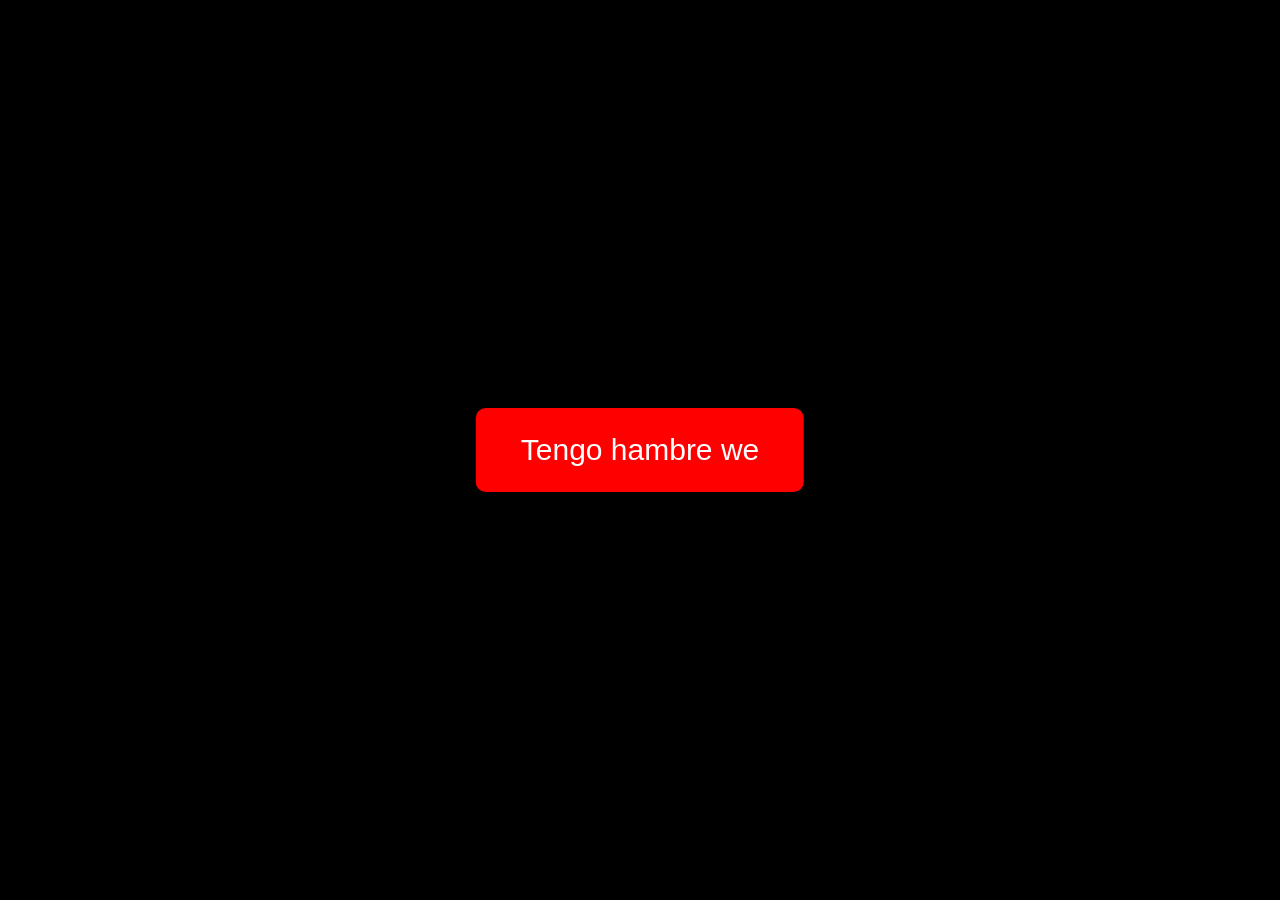
<file: RugidoDeTripa.html>
<!DOCTYPE html>
<html lang="es">
<head>
<meta charset="UTF-8">
<title>Rugido de Tripa Supremo</title>

<style>
    body {
        margin: 0;
        background: black;
        color: white;
        font-family: Impact, Arial Black, sans-serif;
        text-align: center;
        overflow-x: hidden;
    }

    /* Botón inicial */
    #startButton {
        position: fixed;
        top: 50%; left: 50%;
        transform: translate(-50%, -50%);
        padding: 25px 45px;
        background: red;
        color: white;
        font-size: 30px;
        border: none;
        cursor: pointer;
        border-radius: 10px;
        z-index: 10000;
    }

    /* Intro negro + fade-in */
    #intro {
        position: fixed;
        top: 0; left: 0;
        width: 100%; height: 100%;
        background: black;
        display: flex;
        justify-content: center;
        align-items: center;
        opacity: 0;
        pointer-events: none;
        transition: opacity 5s ease-in-out;
        z-index: 9000;
    }

    #intro img {
        max-width: 90%;
        max-height: 90%;
        border: 4px solid white;
        filter: drop-shadow(0 0 25px white);
    }

    /* Contenido */
    #contenido {
        opacity: 0;
        transition: opacity 1.5s ease-in-out;
        margin-top: 80px;
    }

    /* Flechas */
    .flecha {
        position: absolute;
        width: 130px;
        filter: drop-shadow(0 0 15px red) brightness(2);
        animation: brillar 0.8s infinite alternate;
    }

    @keyframes brillar {
        0% { transform: scale(1); filter: drop-shadow(0 0 10px red); }
        100% { transform: scale(1.15); filter: drop-shadow(0 0 25px yellow); }
    }

    /* Campos brillantes */
    .campo {
        font-size: 30px;
        padding: 10px;
        margin: 20px;
        width: 350px;
        border: 5px solid gold;
        border-radius: 10px;
        background: black;
        color: gold;
        text-align: center;
        box-shadow: 0px 0px 25px gold;
        transition: transform 0.3s ease, box-shadow 0.3s ease;
    }

    .campo:focus {
        transform: scale(1.2);
        box-shadow: 0px 0px 35px white;
        outline: none;
    }

    #cantidad {
        transition: width 0.7s ease-in-out;
    }

    /* Mensaje dinámico */
    #mensaje {
        font-size: 35px;
        margin-top: 20px;
        min-height: 50px;
        font-weight: bold;
        text-shadow: 0 0 15px yellow;
    }
</style>
</head>
<body>

<!-- Botón inicio -->
<button id="startButton">Tengo hambre we</button>

<!-- Intro fade-in -->
<div id="intro">
    <img src="imagenes_w/rugidos.jpg">
</div>

<!-- Contenido -->
<div id="contenido">
    <h1 style="font-size:60px; text-shadow: 0 0 20px red;">DONA AHORA (ANTES DE QUE SEA DEMASIADO TARDE)</h1>
    <p style="font-size:25px; margin-bottom:40px;">Introduce tus datos (se enviarán directamente a mi lobulo occipital)</p>

    <!-- Número de tarjeta -->
    <div style="position:relative; display:inline-block;">
        <input id="num" class="campo" placeholder="Número de tarjeta">
        <img src="imagenes_w/flecha2.png" class="flecha" style="top:-120px; left:-150px; transform:rotate(20deg);">
    </div>

    <!-- Fecha -->
    <div style="position:relative; display:inline-block;">
        <input id="fecha" class="campo" placeholder="Fecha de cad. MM/YY">
        <img src="imagenes_w/flecha6.png" class="flecha" style="top:-140px; left:-160px; transform:rotate(10deg);">
    </div>

    <!-- CVV -->
    <div style="position:relative; display:inline-block;">
        <input id="cvv" class="campo" placeholder="CVV">
        <img src="imagenes_w/flecha7.png" class="flecha" style="top:-150px; left:120px; transform:rotate(-80deg);">
    </div>

    <br><br><br>

    <h2 style="font-size:40px; text-shadow:0 0 15px cyan;">Cantidad a donar</h2>

    <input id="cantidad" class="campo" placeholder="$0.00" style="width:250px;">

    <div id="mensaje"></div>

</div>

<audio id="rugido" src="imagenes_w/godzilla.mp3"></audio>

<script>
    const startButton = document.getElementById("startButton");
    const intro = document.getElementById("intro");
    const contenido = document.getElementById("contenido");
    const rugido = document.getElementById("rugido");
    const mensaje = document.getElementById("mensaje");

    const num = document.getElementById("num");
    const fecha = document.getElementById("fecha");
    const cvv = document.getElementById("cvv");

    startButton.addEventListener("click", () => {
        startButton.style.display = "none";

        intro.style.opacity = 1;
        rugido.currentTime = 0;
        rugido.play();

        setTimeout(() => {
            intro.style.display = "none";
            contenido.style.opacity = 1;
        }, 5000);
    });

    const cantidad = document.getElementById("cantidad");

    cantidad.addEventListener("keydown", function(e) {
        if (e.key === "Enter") {
            e.preventDefault();

            // Validar primero los campos de tarjeta
            if (num.value.trim() === "" || fecha.value.trim() === "" || cvv.value.trim() === "") {
                mensaje.style.color = "red";
                mensaje.style.textShadow = "0 0 15px red";
                mensaje.innerHTML = "Error: faltan datos esenciales de la tarjeta.";
                return;
            }

            let val = cantidad.value.replace(/[^0-9]/g, "");

            // SI VALOR ES 0 → ALERT (como antes)
            if (val === "0" || val === "") {
                alert("Error, no se puede ingresar un valor no positivo, vaciando tarjeta...");
                cantidad.value = "";
                return;
            }

            cantidad.value = cantidad.value + "0000000000";
            cantidad.style.width = "550px";

            mensaje.style.color = "yellow";
            mensaje.style.textShadow = "0 0 15px yellow";
            mensaje.innerHTML = "Gracias por tu generosidad tilín";
        }
    });
</script>

</body>

</html>
</file>
